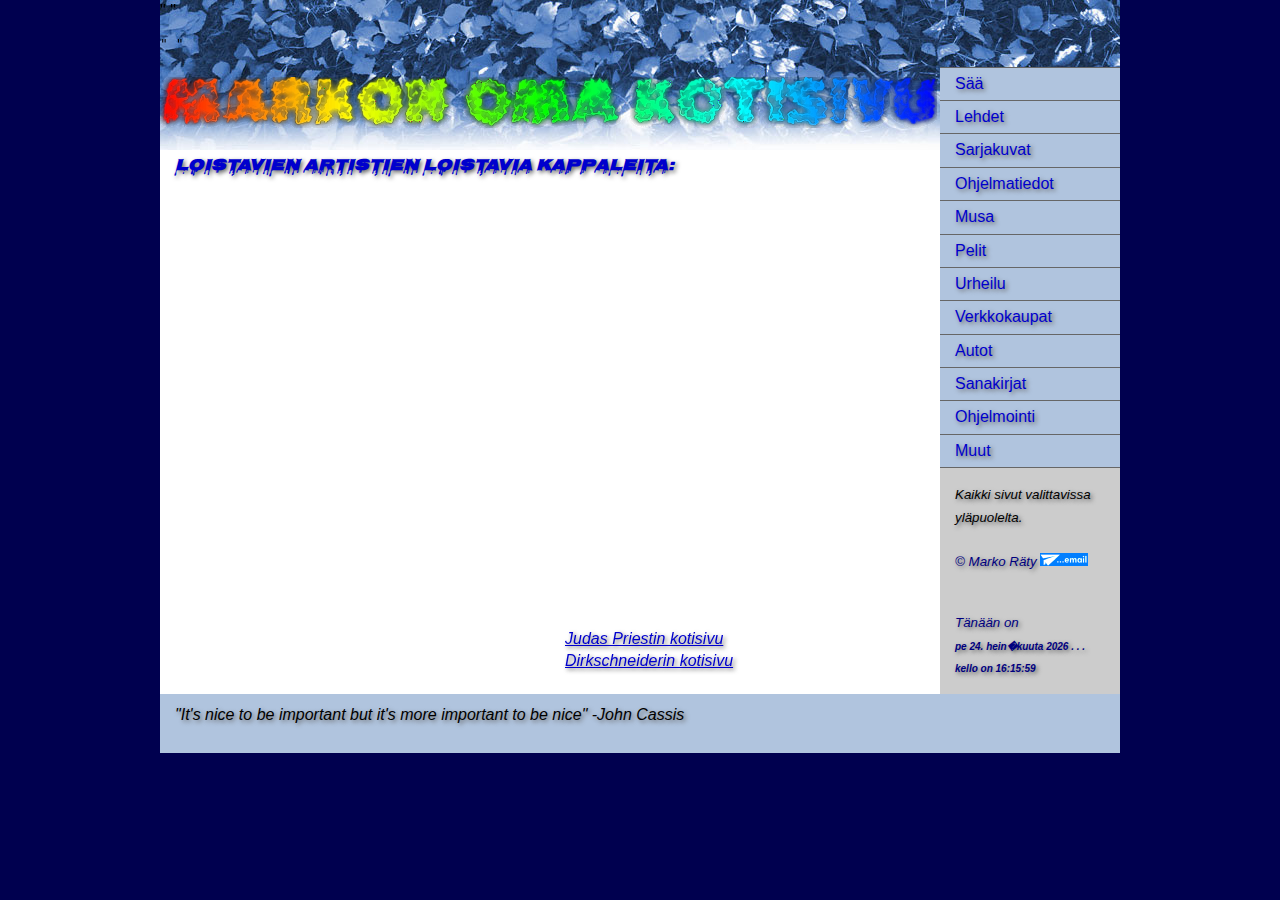
<file: index.htm>
<!DOCTYPE html>
<html lang="fi">
<head>
<link href='https://fonts.googleapis.com/css?family=Nosifer' rel='stylesheet'>
<meta charset="utf-8"/>
<title>Markon kotisivu</title>
<link href="tyylisivu.css" rel="stylesheet"/>
<!--script type="text/javascript" src="snowstorm.js"></script--> <!-- lumisade 1 -->
<!--script type="text/javascript" src="snow2.js"></script-->     <!-- lumisade 2 -->
<script type="text/javascript" src="nayta_aika.js"></script>
<script type="text/javascript" src="email.js"></script>
<!--[if lt IE 9]><script src="html5shiv.js"></script><![endif]-->
</head>

<body>
<div class="container">
  <div>" "</div> <pre>" "</pre>
    <!--header><a href="#"><img src="black_jaguar_leveä.jpg" alt="Logo" width="960" height="90" id="Insert_logo" 
                             style="background: #442491; display:block; background-color: #442491;"/></a> </header-->  <!-- oli #C6D580 -->
  <div class="sidebar1">
    <nav>
      <ul class="nav">
        <li><a href="saa.htm"           style="text-shadow: 2px 2px 4px #666;"><div class="trans">Sää</div></a></li>
        <li><a href="lehdet.htm"        style="text-shadow: 2px 2px 4px #666;"><div class="trans">Lehdet</div></a></li>
        <li><a href="sarjakuvat.htm"    style="text-shadow: 2px 2px 4px #666;"><div class="trans">Sarjakuvat</div></a></li>
        <li><a href="ohjelmatiedot.htm" style="text-shadow: 2px 2px 4px #666;"><div class="trans">Ohjelmatiedot</div></a></li>
        <li><a href="musa.htm"          style="text-shadow: 2px 2px 4px #666;"><div class="trans">Musa</div></a></li>
        <li><a href="pelit.htm"         style="text-shadow: 2px 2px 4px #666;"><div class="trans">Pelit</div></a></li>
        <li><a href="urheilu.htm"       style="text-shadow: 2px 2px 4px #666;"><div class="trans">Urheilu</div></a></li>
        <li><a href="verkkokaupat.htm"  style="text-shadow: 2px 2px 4px #666;"><div class="trans">Verkkokaupat</div></a></li>
        <li><a href="autot.htm"         style="text-shadow: 2px 2px 4px #666;"><div class="trans">Autot</div></a></li>
        <li><a href="sanakirjat.htm"    style="text-shadow: 2px 2px 4px #666;"><div class="trans">Sanakirjat</div></a></li>
        <li><a href="ohjelmointi.htm"   style="text-shadow: 2px 2px 4px #666;"><div class="trans">Ohjelmointi</div></a></li>
        <li><a href="muut.htm"          style="text-shadow: 2px 2px 4px #666;"><div class="trans">Muut</div></a></li>
      </ul>
    </nav>
    <aside>
      <div style="text-shadow: 2px 2px 4px #666;"> <p><i><small>Kaikki sivut valittavissa yläpuolelta.</small><br><br> 
	     <small style="color:Navy">&copy; Marko Räty<script language="JavaScript">email_me();</script></small></div>
	  <div style="text-shadow: 2px 2px 4px #666;color:Navy;"> <p><i><small><br>Tänään on</small><br>
	     <small style="color:Navy"><script language="JavaScript">displayTime();</script></small></i></p></div>
    </aside>
  <!-- end .sidebar1 --></div>

  <div class="content">
    <img src="markon_kotisivu_3.png" alt="Markon oma kotisivu, terevetuloa!"/>
    <div style="font-family:Nosifer;font-size:15x;text-shadow: 2px 2px 4px #666;"> <p style="color:MediumBlue"><br><b><i>Loistavien artistien loistavia kappaleita:</b></i></p> </div>

    <div class="col_1"><p>
        <iframe width="373" height="210" src="https://www.youtube.com/embed/2N4tXf3Ensw" frameborder="0" allowfullscreen></iframe>  
        <iframe width="373" height="210" src="https://www.youtube.com/embed/pBpv_pcUEIQ" frameborder="0" allowfullscreen></iframe>
        <iframe width="373" height="210" src="https://www.youtube.com/embed/jIzEEhZkthY" frameborder="0" allowfullscreen></iframe>
        <!-- <iframe width="373" height="210" src="https://www.youtube.com/embed/vwGA_bczTR0" frameborder="0" allowfullscreen></iframe> -->
		<iframe width="373" height="210" src="https://www.youtube.com/embed/Y5pdgyOzJtE" frameborder="0" allowfullscreen></iframe>
        <a href="http://www.judaspriest.com/home/default.asp" style="text-shadow: 2px 2px 4px #666;">Judas Priestin kotisivu</a><br>
	    <a href="http://www.udo-online.com/" style="text-shadow: 2px 2px 4px #666;">Dirkschneiderin kotisivu</a><br>   
    <!-- end .col_1 --></p></div>
     
   <!-- end .content --></div>
	
  <footer>
    <div style="text-shadow: 2px 2px 4px #666;"> <p><i>"It's nice to be important but it's more important to be nice"</i> -John Cassis</p></div>
  </footer>
  
<!-- end .container --></div>

  <!-- <div style="text-shadow: 2px 2px 4px;"> <h3><script language="JavaScript">makeRainbow("<< Hyviä linkkejä: >>");</script></h3> </div> -->
  <!-- <div style="text-shadow: 2px 2px 4px #666;font-size:26pt;font-family:Verdana;font-weight:bold;font-style:italic;text-align:center"> <p style="color:MediumBlue"><b><i><script language="JavaScript">starteffect();</script></b></i></p> </div> -->
	<!--
    <BODY onload='colorize();'>
    <div style="text-shadow: 2px 2px 4px;"><h2><script> for (var i=0; i<msg.length; i++) {document.write("<span id ='colorizer" + i + "'>" + msg.charAt(i) + "</span>");} </script></h2></div>
    -->

</body>
</html>
</file>
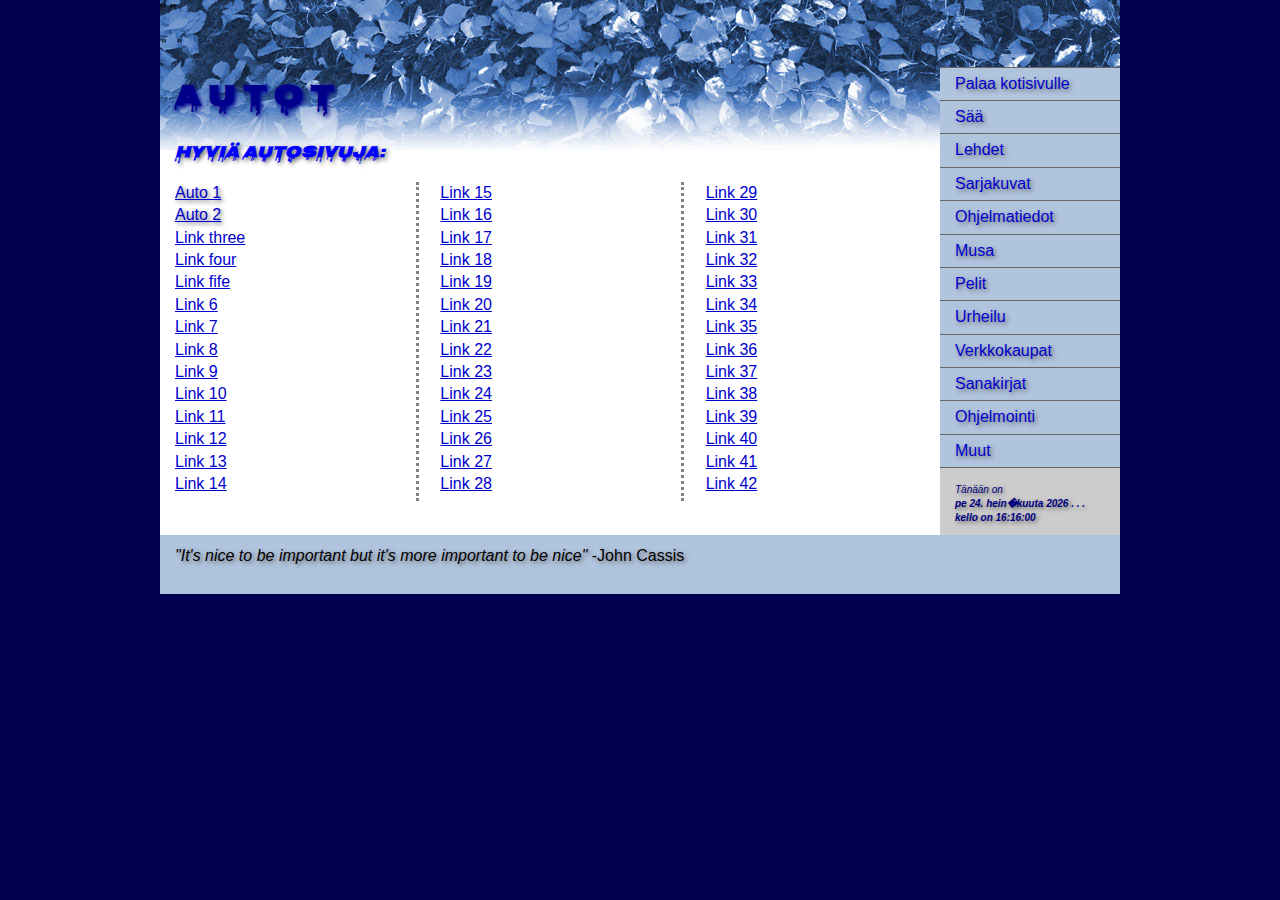
<file: autot.htm>
<!DOCTYPE html>
<html lang="fi">
<head>
<meta charset="utf-8"/>
<title>Markon autosivu</title>
<link href='https://fonts.googleapis.com/css?family=Nosifer' rel='stylesheet'>
<link href="tyylisivu.css" rel="stylesheet"/>
<!--script type="text/javascript" src="snowstorm.js"></script>
<script type="text/javascript" src="snow2.js"></script-->
<script type="text/javascript" src="email.js"></script>
<script type="text/javascript" src="nayta_aika.js"></script>
<!--[if lt IE 9]>
    <script src="html5shiv.js"></script>
<![endif]-->
</head>

<body>
<div class="container">
  <div>" "</div> <pre>" "</pre>
  <!--header><a href="#"><img src="black_jaguar.jpg" alt="Logo" width="108" height="90" id="Insert_logo" 
                             style="background: #442491; display:block; background-color: #442491;"/></a> </header-->  <!-- oli #C6D580 -->

  <div class="sidebar1">
    <nav>
      <ul class="nav">
        <li><a href="index.htm"         style="text-shadow: 2px 2px 4px #666;"><div class="trans">Palaa kotisivulle</div></a></li>
        <li><a href="saa.htm"           style="text-shadow: 2px 2px 4px #666;"><div class="trans">Sää</div></a></li>
        <li><a href="lehdet.htm"        style="text-shadow: 2px 2px 4px #666;"><div class="trans">Lehdet</div></a></li>
        <li><a href="sarjakuvat.htm"    style="text-shadow: 2px 2px 4px #666;"><div class="trans">Sarjakuvat</div></a></li>
        <li><a href="ohjelmatiedot.htm" style="text-shadow: 2px 2px 4px #666;"><div class="trans">Ohjelmatiedot</div></a></li>
        <li><a href="musa.htm"          style="text-shadow: 2px 2px 4px #666;"><div class="trans">Musa</div></a></li>
        <li><a href="pelit.htm"         style="text-shadow: 2px 2px 4px #666;"><div class="trans">Pelit</div></a></li>
        <li><a href="urheilu.htm"       style="text-shadow: 2px 2px 4px #666;"><div class="trans">Urheilu</div></a></li>
        <li><a href="verkkokaupat.htm"  style="text-shadow: 2px 2px 4px #666;"><div class="trans">Verkkokaupat</div></a></li>
        <li><a href="sanakirjat.htm"    style="text-shadow: 2px 2px 4px #666;"><div class="trans">Sanakirjat</div></a></li>
        <li><a href="ohjelmointi.htm"   style="text-shadow: 2px 2px 4px #666;"><div class="trans">Ohjelmointi</div></a></li>
        <li><a href="muut.htm"          style="text-shadow: 2px 2px 4px #666;"><div class="trans">Muut</div></a></li>
      </ul>
    </nav>
    <aside>  
	  <div style="text-shadow: 2px 2px 4px #666;color:Navy;"><i><p style="font-size:10px">Tänään on<br>
	  <script language="JavaScript">displayTime();</script></i></p></div>
    </aside>
    <!-- end .sidebar1 --></div>
	
  <div class="content">
    <div style="font-family:Nosifer;font-size:20px;text-shadow: 2px 2px 4px;"> <h2 style="color:DarkBlue">A U T O T</h2> </div>
    <div style="font-family:Nosifer;font-size:15x;text-shadow: 2px 2px 4px #666;"> <p style="color:Blue"><b><i>Hyviä autosivuja:</b></i></p> </div>

    <div class="col">
	  <p>
        <a href="http://www.judaspriest.com/home/default.asp" style="text-shadow: 2px 2px 4px #666;">Auto 1</a><br>
	    <a href="http://www.scootertechno.com/" style="text-shadow: 2px 2px 4px #666;">Auto 2</a><br>
	    <a href="#">Link three</a><br>
	    <a href="#">Link four</a><br>
	    <a href="#">Link fife</a><br>
	    <a href="#">Link 6</a><br>
	    <a href="#">Link 7</a><br>
	    <a href="#">Link 8</a><br>
	    <a href="#">Link 9</a><br>
	    <a href="#">Link 10</a><br>
	    <a href="#">Link 11</a><br>
	    <a href="#">Link 12</a><br>
	    <a href="#">Link 13</a><br>
	    <a href="#">Link 14</a><br>
	    <a href="#">Link 15</a><br>
	    <a href="#">Link 16</a><br>
	    <a href="#">Link 17</a><br>
	    <a href="#">Link 18</a><br>
	    <a href="#">Link 19</a><br>
	    <a href="#">Link 20</a><br>
	    <a href="#">Link 21</a><br>
	    <a href="#">Link 22</a><br>
	    <a href="#">Link 23</a><br>
	    <a href="#">Link 24</a><br>
	    <a href="#">Link 25</a><br>
	    <a href="#">Link 26</a><br>
	    <a href="#">Link 27</a><br>
	    <a href="#">Link 28</a><br>
	    <a href="#">Link 29</a><br>
	    <a href="#">Link 30</a><br>
	    <a href="#">Link 31</a><br>
	    <a href="#">Link 32</a><br>
	    <a href="#">Link 33</a><br>
	    <a href="#">Link 34</a><br>
	    <a href="#">Link 35</a><br>
	    <a href="#">Link 36</a><br>
	    <a href="#">Link 37</a><br>
	    <a href="#">Link 38</a><br>
	    <a href="#">Link 39</a><br>
	    <a href="#">Link 40</a><br>
	    <a href="#">Link 41</a><br>
	    <a href="#">Link 42</a><br>
	  </p>
    <!-- end .col --></div>
     
    <!-- end .content --></div>
	
  <footer>
    <div style="text-shadow: 2px 2px 4px #666;"> <p><i>"It's nice to be important but it's more important to be nice"</i> -John Cassis</p></div>
  </footer>
  
<!-- end .container --></div>

</body>
</html>
</file>
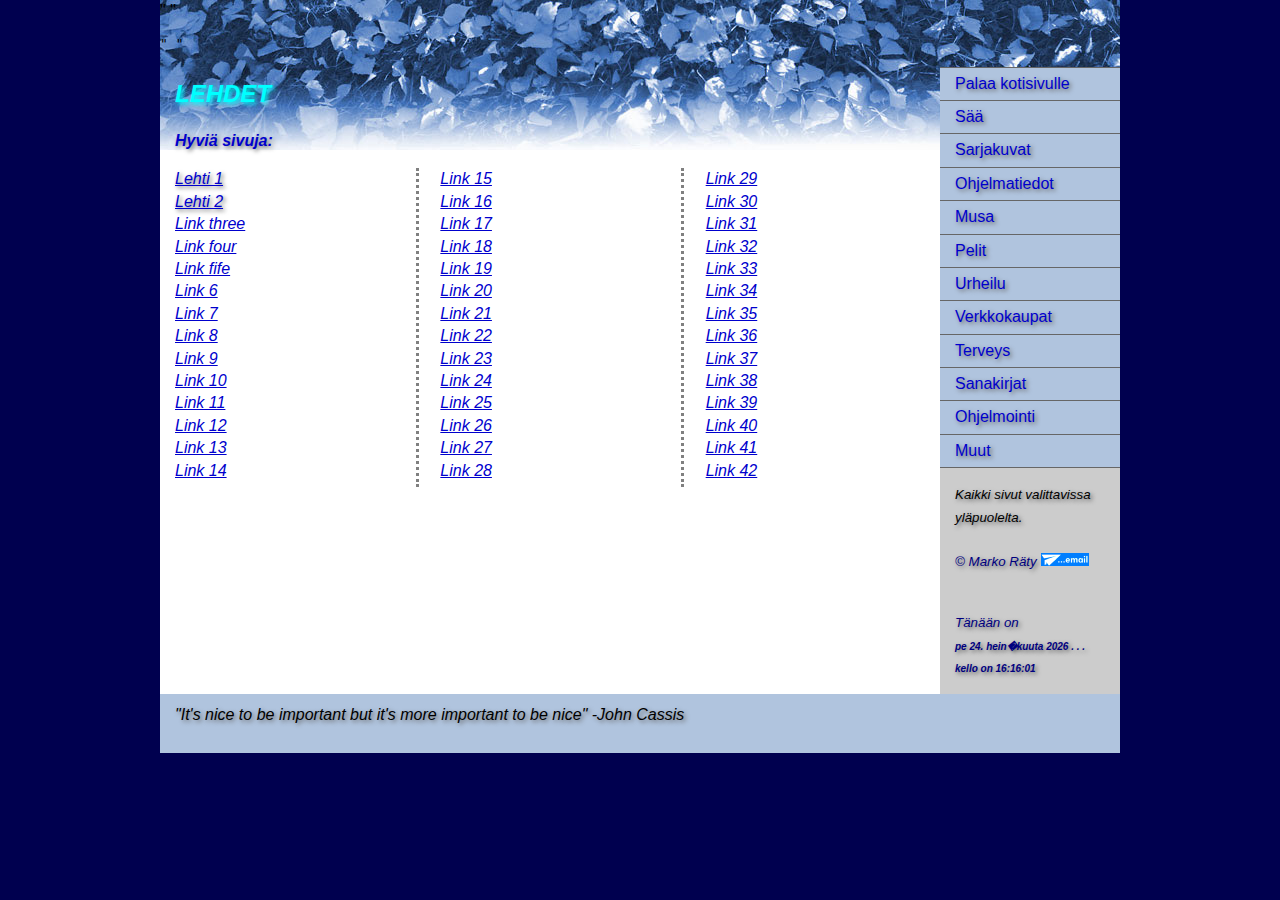
<file: lehdet.htm>
<!DOCTYPE html>
<html lang="fi">
<head>
<meta charset="utf-8"/>
<title>Markon lehtisivu</title>
<link href="tyylisivu.css" rel="stylesheet"/>
<!--script type="text/javascript" src="snowstorm.js"></script>
<script type="text/javascript" src="snow2.js"></script-->
<script type="text/javascript" src="email.js"></script>
<script type="text/javascript" src="nayta_aika.js"></script>
<!--[if lt IE 9]>
    <script src="html5shiv.js"></script>
<![endif]-->
</head>

<body>
<div class="container">
  <div>" "</div> <pre>" "</pre>
  <!--header><a href="#"><img src="black_jaguar.jpg" alt="Logo" width="108" height="90" id="Insert_logo" 
                             style="background: #442491; display:block; background-color: #442491;"/></a> </header-->  <!-- oli #C6D580 -->

  <div class="sidebar1">
    <nav>
      <ul class="nav">
        <li><a href="index.htm"         style="text-shadow: 2px 2px 4px #666;"><div class="trans">Palaa kotisivulle</div></a></li>
        <li><a href="saa.htm"           style="text-shadow: 2px 2px 4px #666;"><div class="trans">Sää</div></a></li>
        <li><a href="sarjakuvat.htm"    style="text-shadow: 2px 2px 4px #666;"><div class="trans">Sarjakuvat</div></a></li>
        <li><a href="ohjelmatiedot.htm" style="text-shadow: 2px 2px 4px #666;"><div class="trans">Ohjelmatiedot</div></a></li>
        <li><a href="musa.htm"          style="text-shadow: 2px 2px 4px #666;"><div class="trans">Musa</div></a></li>
        <li><a href="pelit.htm"         style="text-shadow: 2px 2px 4px #666;"><div class="trans">Pelit</div></a></li>
        <li><a href="urheilu.htm"       style="text-shadow: 2px 2px 4px #666;"><div class="trans">Urheilu</div></a></li>
        <li><a href="verkkokaupat.htm"  style="text-shadow: 2px 2px 4px #666;"><div class="trans">Verkkokaupat</div></a></li>
        <li><a href="terveys.htm"       style="text-shadow: 2px 2px 4px #666;"><div class="trans">Terveys</div></a></li>
        <li><a href="sanakirjat.htm"    style="text-shadow: 2px 2px 4px #666;"><div class="trans">Sanakirjat</div></a></li>
        <li><a href="ohjelmointi.htm"   style="text-shadow: 2px 2px 4px #666;"><div class="trans">Ohjelmointi</div></a></li>
        <li><a href="muut.htm"          style="text-shadow: 2px 2px 4px #666;"><div class="trans">Muut</div></a></li>
      </ul>
    </nav>
    <aside>
      <div style="text-shadow: 2px 2px 4px #666;"> <p><i><small>Kaikki sivut valittavissa yläpuolelta.</small><br><br> 
	  <small style="color:Navy">&copy; Marko Räty</small> <script language="JavaScript">email_me();</script><br><br>
	  <div style="color:Navy;"> <p><i><small>Tänään on</small><br>
	  <small style="color:Navy"><script language="JavaScript">displayTime();</script></small></i></p></div>
    </aside>
    <!-- end .sidebar1 --></div>
	
  <div class="content">
    <div style="text-shadow: 2px 2px 4px;"> <h2 style="color:Cyan">LEHDET</h2> </div>
    <div style="text-shadow: 2px 2px 4px #666;"> <p style="color:MediumBlue"><b><i>Hyviä sivuja:</b></i></p> </div>

    <div class="col">
	  <p>
        <a href="http://www.judaspriest.com/home/default.asp" style="text-shadow: 2px 2px 4px #666;">Lehti 1</a><br>
	    <a href="http://www.scootertechno.com/" style="text-shadow: 2px 2px 4px #666;">Lehti 2</a><br>
	    <a href="#">Link three</a><br>
	    <a href="#">Link four</a><br>
	    <a href="#">Link fife</a><br>
	    <a href="#">Link 6</a><br>
	    <a href="#">Link 7</a><br>
	    <a href="#">Link 8</a><br>
	    <a href="#">Link 9</a><br>
	    <a href="#">Link 10</a><br>
	    <a href="#">Link 11</a><br>
	    <a href="#">Link 12</a><br>
	    <a href="#">Link 13</a><br>
	    <a href="#">Link 14</a><br>
	    <a href="#">Link 15</a><br>
	    <a href="#">Link 16</a><br>
	    <a href="#">Link 17</a><br>
	    <a href="#">Link 18</a><br>
	    <a href="#">Link 19</a><br>
	    <a href="#">Link 20</a><br>
	    <a href="#">Link 21</a><br>
	    <a href="#">Link 22</a><br>
	    <a href="#">Link 23</a><br>
	    <a href="#">Link 24</a><br>
	    <a href="#">Link 25</a><br>
	    <a href="#">Link 26</a><br>
	    <a href="#">Link 27</a><br>
	    <a href="#">Link 28</a><br>
	    <a href="#">Link 29</a><br>
	    <a href="#">Link 30</a><br>
	    <a href="#">Link 31</a><br>
	    <a href="#">Link 32</a><br>
	    <a href="#">Link 33</a><br>
	    <a href="#">Link 34</a><br>
	    <a href="#">Link 35</a><br>
	    <a href="#">Link 36</a><br>
	    <a href="#">Link 37</a><br>
	    <a href="#">Link 38</a><br>
	    <a href="#">Link 39</a><br>
	    <a href="#">Link 40</a><br>
	    <a href="#">Link 41</a><br>
	    <a href="#">Link 42</a><br>
	  </p>
    <!-- end .col --></div>
     
    <!-- end .content --></div>
	
  <footer>
    <div style="text-shadow: 2px 2px 4px #666;"> <p><i>"It's nice to be important but it's more important to be nice"</i> -John Cassis</p></div>
  </footer>
  
<!-- end .container --></div>

</body>
</html>
</file>
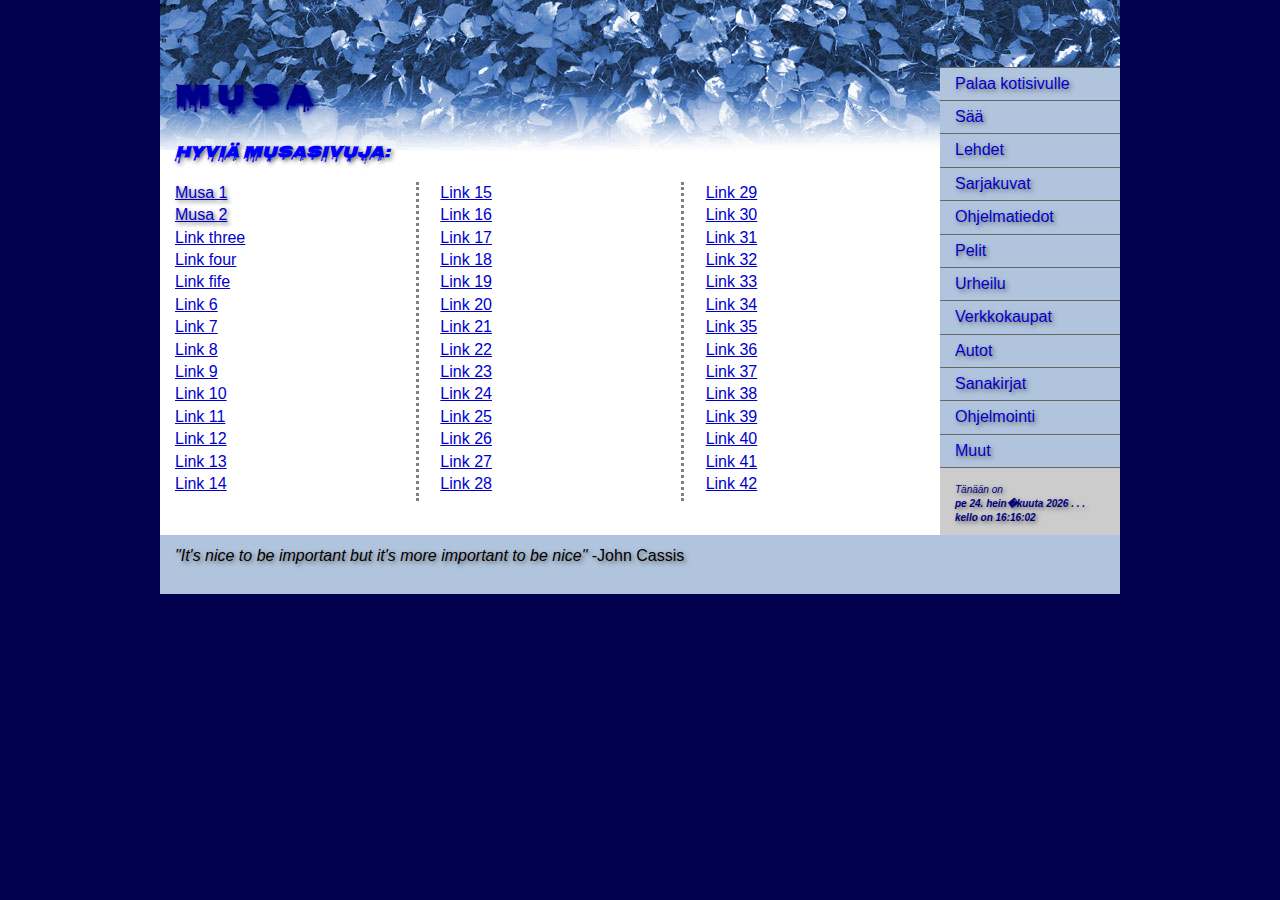
<file: musa.htm>
<!DOCTYPE html>
<html lang="fi">
<head>
<meta charset="utf-8"/>
<title>Markon musasivu</title>
<link href='https://fonts.googleapis.com/css?family=Nosifer' rel='stylesheet'>
<link href="tyylisivu.css" rel="stylesheet"/>
<!--script type="text/javascript" src="snowstorm.js"></script>
<script type="text/javascript" src="snow2.js"></script-->
<script type="text/javascript" src="email.js"></script>
<script type="text/javascript" src="nayta_aika.js"></script>
<!--[if lt IE 9]>
    <script src="html5shiv.js"></script>
<![endif]-->
</head>

<body>
<div class="container">
  <div>" "</div> <pre>" "</pre>
  <!--header><a href="#"><img src="black_jaguar.jpg" alt="Logo" width="108" height="90" id="Insert_logo" 
                             style="background: #442491; display:block; background-color: #442491;"/></a> </header-->  <!-- oli #C6D580 -->

  <div class="sidebar1">
    <nav>
      <ul class="nav">
        <li><a href="index.htm"         style="text-shadow: 2px 2px 4px #666;"><div class="trans">Palaa kotisivulle</div></a></li>
        <li><a href="saa.htm"           style="text-shadow: 2px 2px 4px #666;"><div class="trans">Sää</div></a></li>
        <li><a href="lehdet.htm"        style="text-shadow: 2px 2px 4px #666;"><div class="trans">Lehdet</div></a></li>
        <li><a href="sarjakuvat.htm"    style="text-shadow: 2px 2px 4px #666;"><div class="trans">Sarjakuvat</div></a></li>
        <li><a href="ohjelmatiedot.htm" style="text-shadow: 2px 2px 4px #666;"><div class="trans">Ohjelmatiedot</div></a></li>
        <li><a href="pelit.htm"         style="text-shadow: 2px 2px 4px #666;"><div class="trans">Pelit</div></a></li>
        <li><a href="urheilu.htm"       style="text-shadow: 2px 2px 4px #666;"><div class="trans">Urheilu</div></a></li>
        <li><a href="verkkokaupat.htm"  style="text-shadow: 2px 2px 4px #666;"><div class="trans">Verkkokaupat</div></a></li>
        <li><a href="autot.htm"         style="text-shadow: 2px 2px 4px #666;"><div class="trans">Autot</div></a></li>
        <li><a href="sanakirjat.htm"    style="text-shadow: 2px 2px 4px #666;"><div class="trans">Sanakirjat</div></a></li>
        <li><a href="ohjelmointi.htm"   style="text-shadow: 2px 2px 4px #666;"><div class="trans">Ohjelmointi</div></a></li>
        <li><a href="muut.htm"          style="text-shadow: 2px 2px 4px #666;"><div class="trans">Muut</div></a></li>
      </ul>
    </nav>
    <aside>
	  <div style="text-shadow: 2px 2px 4px #666;color:Navy;"><i><p style="font-size:10px">Tänään on<br>
	  <script language="JavaScript">displayTime();</script></i></p></div>
    </aside>
    <!-- end .sidebar1 --></div>
	
  <div class="content">
    <div style="font-family:Nosifer;font-size:20px;text-shadow: 2px 2px 4px;"> <h2 style="color:DarkBlue">M U S A</h2> </div>
    <div style="font-family:Nosifer;font-size:15x;text-shadow: 2px 2px 4px #666;"> <p style="color:Blue"><b><i>Hyviä musasivuja:</b></i></p> </div>

    <div class="col">
	  <p>
        <a href="http://www.judaspriest.com/home/default.asp" style="text-shadow: 2px 2px 4px #666;">Musa 1</a><br>
	    <a href="http://www.scootertechno.com/" style="text-shadow: 2px 2px 4px #666;">Musa 2</a><br>
	    <a href="#">Link three</a><br>
	    <a href="#">Link four</a><br>
	    <a href="#">Link fife</a><br>
	    <a href="#">Link 6</a><br>
	    <a href="#">Link 7</a><br>
	    <a href="#">Link 8</a><br>
	    <a href="#">Link 9</a><br>
	    <a href="#">Link 10</a><br>
	    <a href="#">Link 11</a><br>
	    <a href="#">Link 12</a><br>
	    <a href="#">Link 13</a><br>
	    <a href="#">Link 14</a><br>
	    <a href="#">Link 15</a><br>
	    <a href="#">Link 16</a><br>
	    <a href="#">Link 17</a><br>
	    <a href="#">Link 18</a><br>
	    <a href="#">Link 19</a><br>
	    <a href="#">Link 20</a><br>
	    <a href="#">Link 21</a><br>
	    <a href="#">Link 22</a><br>
	    <a href="#">Link 23</a><br>
	    <a href="#">Link 24</a><br>
	    <a href="#">Link 25</a><br>
	    <a href="#">Link 26</a><br>
	    <a href="#">Link 27</a><br>
	    <a href="#">Link 28</a><br>
	    <a href="#">Link 29</a><br>
	    <a href="#">Link 30</a><br>
	    <a href="#">Link 31</a><br>
	    <a href="#">Link 32</a><br>
	    <a href="#">Link 33</a><br>
	    <a href="#">Link 34</a><br>
	    <a href="#">Link 35</a><br>
	    <a href="#">Link 36</a><br>
	    <a href="#">Link 37</a><br>
	    <a href="#">Link 38</a><br>
	    <a href="#">Link 39</a><br>
	    <a href="#">Link 40</a><br>
	    <a href="#">Link 41</a><br>
	    <a href="#">Link 42</a><br>
	  </p>
    <!-- end .col --></div>
     
    <!-- end .content --></div>
	
  <footer>
    <div style="text-shadow: 2px 2px 4px #666;"> <p><i>"It's nice to be important but it's more important to be nice"</i> -John Cassis</p></div>
  </footer>
  
<!-- end .container --></div>

</body>
</html>
</file>
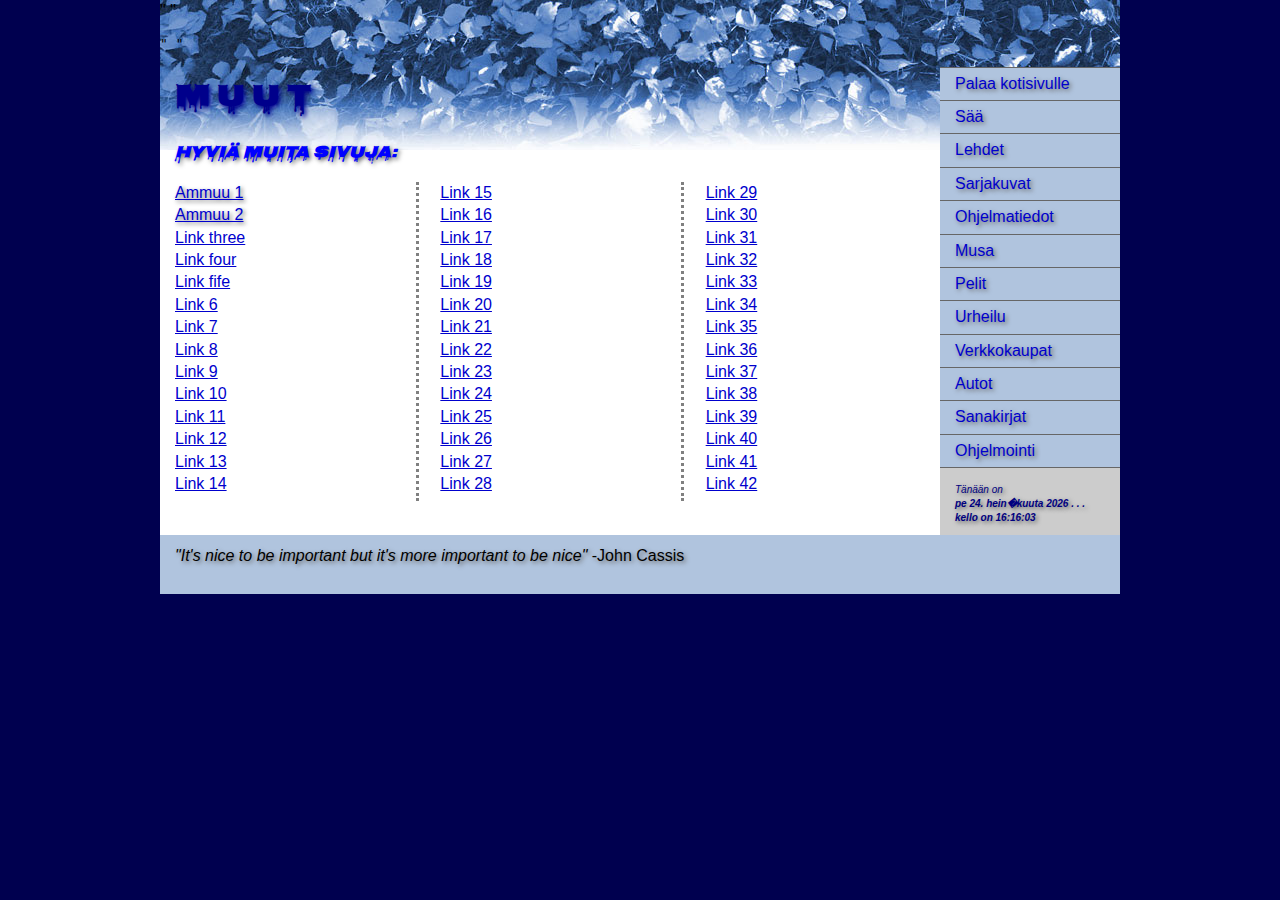
<file: muut.htm>
<!DOCTYPE html>
<html lang="fi">
<head>
<meta charset="utf-8"/>
<title>Markon muusivu</title>
<link href='https://fonts.googleapis.com/css?family=Nosifer' rel='stylesheet'>
<link href="tyylisivu.css" rel="stylesheet"/>
<!--script type="text/javascript" src="snowstorm.js"></script>
<script type="text/javascript" src="snow2.js"></script-->
<script type="text/javascript" src="email.js"></script>
<script type="text/javascript" src="nayta_aika.js"></script>
<!--[if lt IE 9]>
    <script src="html5shiv.js"></script>
<![endif]-->
</head>

<body>
<div class="container">
  <div>" "</div> <pre>" "</pre>
  <!--header><a href="#"><img src="black_jaguar.jpg" alt="Logo" width="108" height="90" id="Insert_logo" 
                             style="background: #442491; display:block; background-color: #442491;"/></a> </header-->  <!-- oli #C6D580 -->

  <div class="sidebar1">
    <nav>
      <ul class="nav">
        <li><a href="index.htm"         style="text-shadow: 2px 2px 4px #666;"><div class="trans">Palaa kotisivulle</div></a></li>
        <li><a href="saa.htm"           style="text-shadow: 2px 2px 4px #666;"><div class="trans">Sää</div></a></li>
        <li><a href="lehdet.htm"        style="text-shadow: 2px 2px 4px #666;"><div class="trans">Lehdet</div></a></li>
        <li><a href="sarjakuvat.htm"    style="text-shadow: 2px 2px 4px #666;"><div class="trans">Sarjakuvat</div></a></li>
        <li><a href="ohjelmatiedot.htm" style="text-shadow: 2px 2px 4px #666;"><div class="trans">Ohjelmatiedot</div></a></li>
        <li><a href="musa.htm"          style="text-shadow: 2px 2px 4px #666;"><div class="trans">Musa</div></a></li>
        <li><a href="pelit.htm"         style="text-shadow: 2px 2px 4px #666;"><div class="trans">Pelit</div></a></li>
        <li><a href="urheilu.htm"       style="text-shadow: 2px 2px 4px #666;"><div class="trans">Urheilu</div></a></li>
        <li><a href="verkkokaupat.htm"  style="text-shadow: 2px 2px 4px #666;"><div class="trans">Verkkokaupat</div></a></li>
        <li><a href="autot.htm"         style="text-shadow: 2px 2px 4px #666;"><div class="trans">Autot</div></a></li>
        <li><a href="sanakirjat.htm"    style="text-shadow: 2px 2px 4px #666;"><div class="trans">Sanakirjat</div></a></li>
        <li><a href="ohjelmointi.htm"   style="text-shadow: 2px 2px 4px #666;"><div class="trans">Ohjelmointi</div></a></li>
      </ul>
    </nav>
    <aside>
	  <div style="text-shadow: 2px 2px 4px #666;color:Navy;"><i><p style="font-size:10px">Tänään on<br>
	  <script language="JavaScript">displayTime();</script></i></p></div>
    </aside>
    <!-- end .sidebar1 --></div>
	
  <div class="content">
    <div style="font-family:Nosifer;font-size:20px;text-shadow: 2px 2px 4px;"> <h2 style="color:DarkBlue">M U U T</h2> </div>
    <div style="font-family:Nosifer;font-size:15x;text-shadow: 2px 2px 4px #666;"> <p style="color:Blue"><b><i>Hyviä muita sivuja:</b></i></p> </div>

    <div class="col">
	  <p>
        <a href="http://www.judaspriest.com/home/default.asp" style="text-shadow: 2px 2px 4px #666;">Ammuu 1</a><br>
	    <a href="http://www.scootertechno.com/" style="text-shadow: 2px 2px 4px #666;">Ammuu 2</a><br>
	    <a href="#">Link three</a><br>
	    <a href="#">Link four</a><br>
	    <a href="#">Link fife</a><br>
	    <a href="#">Link 6</a><br>
	    <a href="#">Link 7</a><br>
	    <a href="#">Link 8</a><br>
	    <a href="#">Link 9</a><br>
	    <a href="#">Link 10</a><br>
	    <a href="#">Link 11</a><br>
	    <a href="#">Link 12</a><br>
	    <a href="#">Link 13</a><br>
	    <a href="#">Link 14</a><br>
	    <a href="#">Link 15</a><br>
	    <a href="#">Link 16</a><br>
	    <a href="#">Link 17</a><br>
	    <a href="#">Link 18</a><br>
	    <a href="#">Link 19</a><br>
	    <a href="#">Link 20</a><br>
	    <a href="#">Link 21</a><br>
	    <a href="#">Link 22</a><br>
	    <a href="#">Link 23</a><br>
	    <a href="#">Link 24</a><br>
	    <a href="#">Link 25</a><br>
	    <a href="#">Link 26</a><br>
	    <a href="#">Link 27</a><br>
	    <a href="#">Link 28</a><br>
	    <a href="#">Link 29</a><br>
	    <a href="#">Link 30</a><br>
	    <a href="#">Link 31</a><br>
	    <a href="#">Link 32</a><br>
	    <a href="#">Link 33</a><br>
	    <a href="#">Link 34</a><br>
	    <a href="#">Link 35</a><br>
	    <a href="#">Link 36</a><br>
	    <a href="#">Link 37</a><br>
	    <a href="#">Link 38</a><br>
	    <a href="#">Link 39</a><br>
	    <a href="#">Link 40</a><br>
	    <a href="#">Link 41</a><br>
	    <a href="#">Link 42</a><br>
	  </p>
    <!-- end .col --></div>
     
    <!-- end .content --></div>
	
  <footer>
    <div style="text-shadow: 2px 2px 4px #666;"> <p><i>"It's nice to be important but it's more important to be nice"</i> -John Cassis</p></div>
  </footer>
  
<!-- end .container --></div>

</body>
</html>
</file>
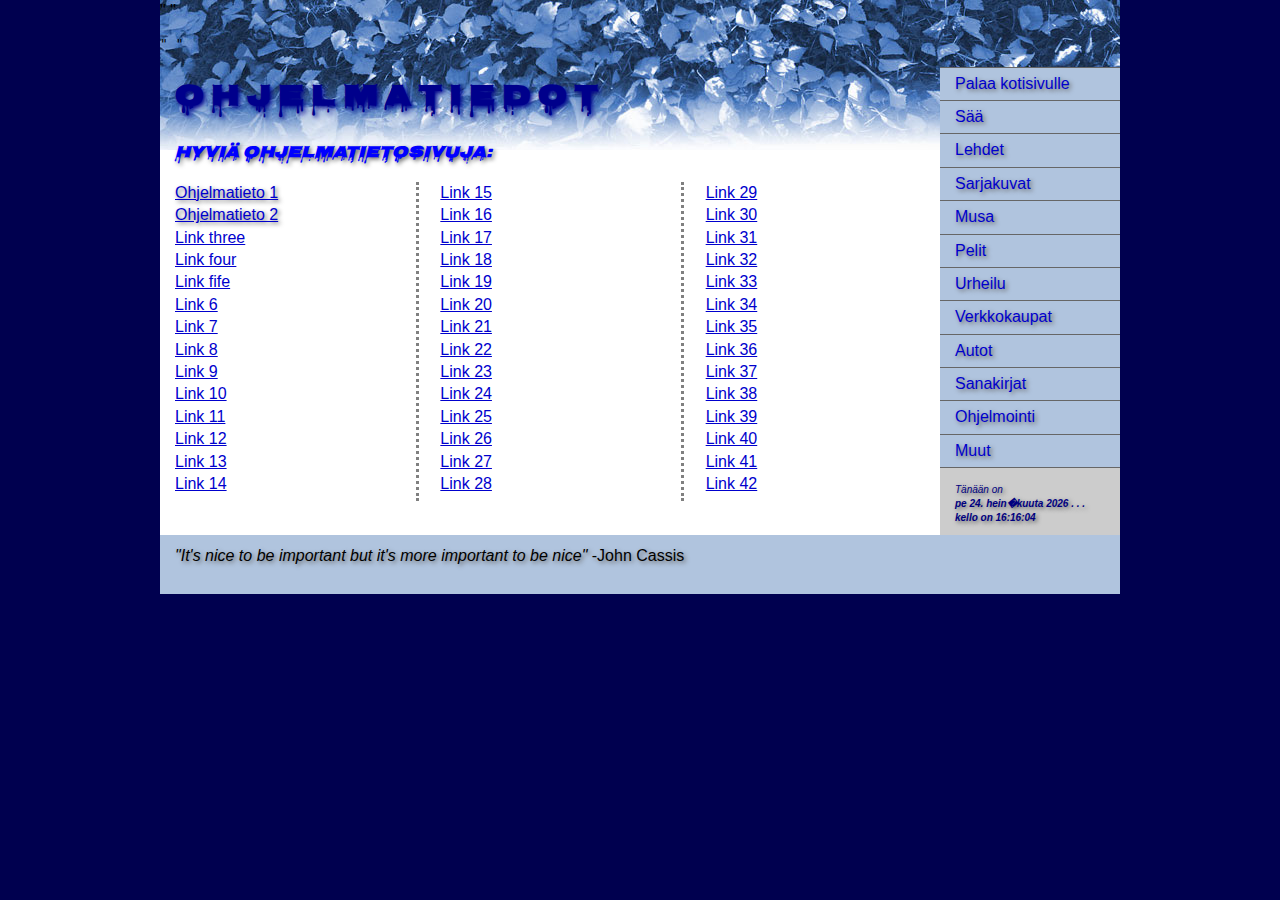
<file: ohjelmatiedot.htm>
<!DOCTYPE html>
<html lang="fi">
<head>
<meta charset="utf-8"/>
<title>Markon ohjelmatietosivu</title>
<link href='https://fonts.googleapis.com/css?family=Nosifer' rel='stylesheet'>
<link href="tyylisivu.css" rel="stylesheet"/>
<!--script type="text/javascript" src="snowstorm.js"></script>
<script type="text/javascript" src="snow2.js"></script-->
<script type="text/javascript" src="email.js"></script>
<script type="text/javascript" src="nayta_aika.js"></script>
<!--[if lt IE 9]>
    <script src="html5shiv.js"></script>
<![endif]-->
</head>

<body>
<div class="container">
  <div>" "</div> <pre>" "</pre>
  <!--header><a href="#"><img src="black_jaguar.jpg" alt="Logo" width="108" height="90" id="Insert_logo" 
                             style="background: #442491; display:block; background-color: #442491;"/></a> </header-->  <!-- oli #C6D580 -->

  <div class="sidebar1">
    <nav>
      <ul class="nav">
        <li><a href="index.htm"        style="text-shadow: 2px 2px 4px #666;"><div class="trans">Palaa kotisivulle</div></a></li>
        <li><a href="saa.htm"          style="text-shadow: 2px 2px 4px #666;"><div class="trans">Sää</div></a></li>
        <li><a href="lehdet.htm"       style="text-shadow: 2px 2px 4px #666;"><div class="trans">Lehdet</div></a></li>
        <li><a href="sarjakuvat.htm"   style="text-shadow: 2px 2px 4px #666;"><div class="trans">Sarjakuvat</div></a></li>
        <li><a href="musa.htm"         style="text-shadow: 2px 2px 4px #666;"><div class="trans">Musa</div></a></li>
        <li><a href="pelit.htm"        style="text-shadow: 2px 2px 4px #666;"><div class="trans">Pelit</div></a></li>
        <li><a href="urheilu.htm"      style="text-shadow: 2px 2px 4px #666;"><div class="trans">Urheilu</div></a></li>
        <li><a href="verkkokaupat.htm" style="text-shadow: 2px 2px 4px #666;"><div class="trans">Verkkokaupat</div></a></li>
        <li><a href="autot.htm"        style="text-shadow: 2px 2px 4px #666;"><div class="trans">Autot</div></a></li>
        <li><a href="sanakirjat.htm"   style="text-shadow: 2px 2px 4px #666;"><div class="trans">Sanakirjat</div></a></li>
        <li><a href="ohjelmointi.htm"  style="text-shadow: 2px 2px 4px #666;"><div class="trans">Ohjelmointi</div></a></li>
        <li><a href="muut.htm"         style="text-shadow: 2px 2px 4px #666;"><div class="trans">Muut</div></a></li>
      </ul>
    </nav>
    <aside>
	  <div style="text-shadow: 2px 2px 4px #666;color:Navy;"><i><p style="font-size:10px">Tänään on<br>
	  <script language="JavaScript">displayTime();</script></i></p></div>
    </aside>
    <!-- end .sidebar1 --></div>
	
  <div class="content">
      <div style="font-family:Nosifer;font-size:20px;text-shadow: 2px 2px 4px;"> <h2 style="color:DarkBlue">O H J E L M A T I E D O T</h2> </div>
    <div style="font-family:Nosifer;font-size:15x;text-shadow: 2px 2px 4px #666;"> <p style="color:Blue"><b><i>Hyviä ohjelmatietosivuja:</b></i></p> </div>

    <div class="col">
	  <p>
        <a href="http://www.judaspriest.com/home/default.asp" style="text-shadow: 2px 2px 4px #666;">Ohjelmatieto 1</a><br>
	    <a href="http://www.scootertechno.com/" style="text-shadow: 2px 2px 4px #666;">Ohjelmatieto 2</a><br>
	    <a href="#">Link three</a><br>
	    <a href="#">Link four</a><br>
	    <a href="#">Link fife</a><br>
	    <a href="#">Link 6</a><br>
	    <a href="#">Link 7</a><br>
	    <a href="#">Link 8</a><br>
	    <a href="#">Link 9</a><br>
	    <a href="#">Link 10</a><br>
	    <a href="#">Link 11</a><br>
	    <a href="#">Link 12</a><br>
	    <a href="#">Link 13</a><br>
	    <a href="#">Link 14</a><br>
	    <a href="#">Link 15</a><br>
	    <a href="#">Link 16</a><br>
	    <a href="#">Link 17</a><br>
	    <a href="#">Link 18</a><br>
	    <a href="#">Link 19</a><br>
	    <a href="#">Link 20</a><br>
	    <a href="#">Link 21</a><br>
	    <a href="#">Link 22</a><br>
	    <a href="#">Link 23</a><br>
	    <a href="#">Link 24</a><br>
	    <a href="#">Link 25</a><br>
	    <a href="#">Link 26</a><br>
	    <a href="#">Link 27</a><br>
	    <a href="#">Link 28</a><br>
	    <a href="#">Link 29</a><br>
	    <a href="#">Link 30</a><br>
	    <a href="#">Link 31</a><br>
	    <a href="#">Link 32</a><br>
	    <a href="#">Link 33</a><br>
	    <a href="#">Link 34</a><br>
	    <a href="#">Link 35</a><br>
	    <a href="#">Link 36</a><br>
	    <a href="#">Link 37</a><br>
	    <a href="#">Link 38</a><br>
	    <a href="#">Link 39</a><br>
	    <a href="#">Link 40</a><br>
	    <a href="#">Link 41</a><br>
	    <a href="#">Link 42</a><br>
	  </p>
    <!-- end .col --></div>
     
    <!-- end .content --></div>
	
  <footer>
    <div style="text-shadow: 2px 2px 4px #666;"> <p><i>"It's nice to be important but it's more important to be nice"</i> -John Cassis</p></div>
  </footer>
  
<!-- end .container --></div>

</body>
</html>
</file>
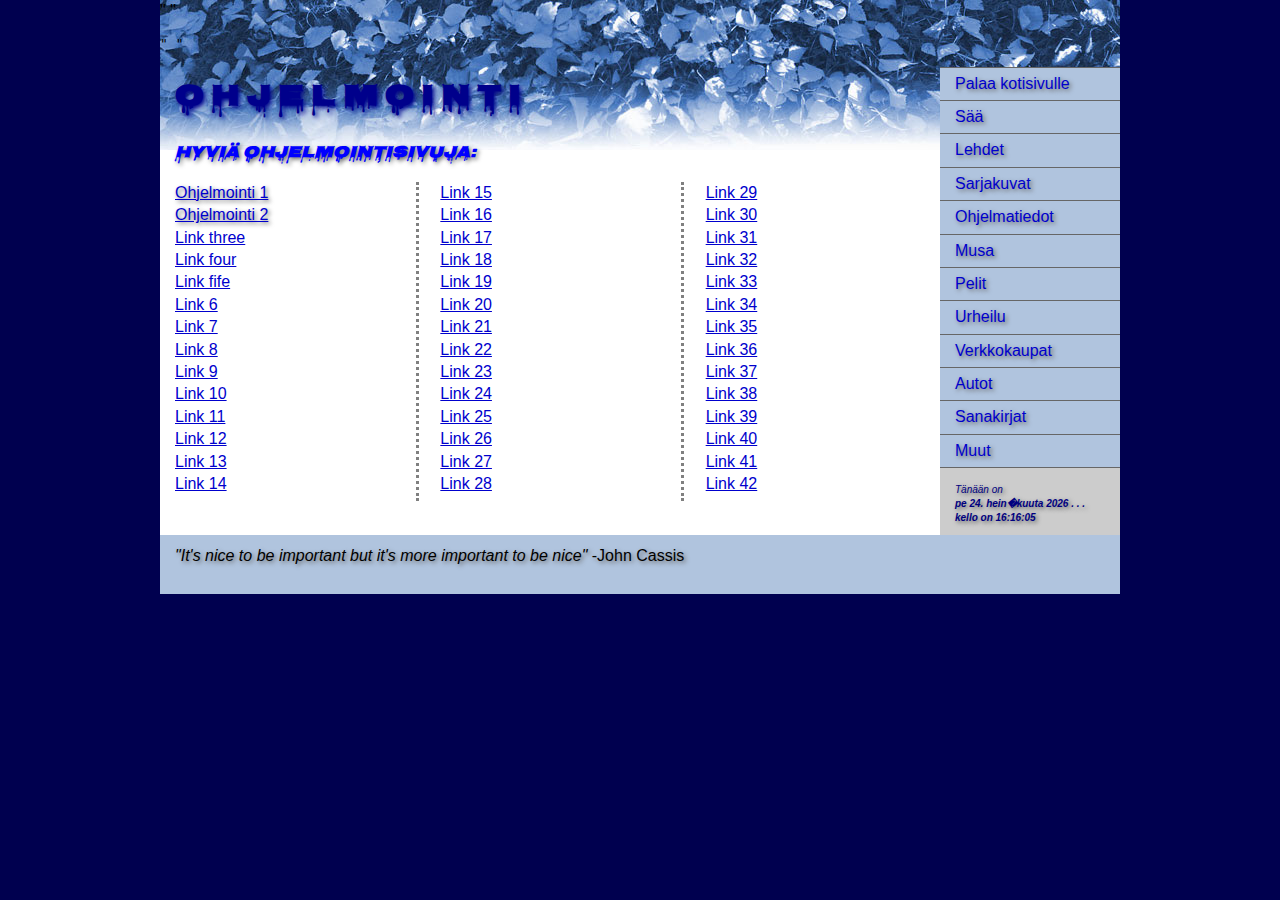
<file: ohjelmointi.htm>
<!DOCTYPE html>
<html lang="fi">
<head>
<meta charset="utf-8"/>
<title>Markon ohjelmointisivu</title>
<link href='https://fonts.googleapis.com/css?family=Nosifer' rel='stylesheet'>
<link href="tyylisivu.css" rel="stylesheet"/>
<!--script type="text/javascript" src="snowstorm.js"></script>
<script type="text/javascript" src="snow2.js"></script-->
<script type="text/javascript" src="email.js"></script>
<script type="text/javascript" src="nayta_aika.js"></script>
<!--[if lt IE 9]>
    <script src="html5shiv.js"></script>
<![endif]-->
</head>

<body>
<div class="container">
  <div>" "</div> <pre>" "</pre>
  <!--header><a href="#"><img src="black_jaguar.jpg" alt="Logo" width="108" height="90" id="Insert_logo" 
                             style="background: #442491; display:block; background-color: #442491;"/></a> </header-->  <!-- oli #C6D580 -->

  <div class="sidebar1">
    <nav>
      <ul class="nav">
        <li><a href="index.htm"         style="text-shadow: 2px 2px 4px #666;"><div class="trans">Palaa kotisivulle</div></a></li>
        <li><a href="saa.htm"           style="text-shadow: 2px 2px 4px #666;"><div class="trans">Sää</div></a></li>
        <li><a href="lehdet.htm"        style="text-shadow: 2px 2px 4px #666;"><div class="trans">Lehdet</div></a></li>
        <li><a href="sarjakuvat.htm"    style="text-shadow: 2px 2px 4px #666;"><div class="trans">Sarjakuvat</div></a></li>
        <li><a href="ohjelmatiedot.htm" style="text-shadow: 2px 2px 4px #666;"><div class="trans">Ohjelmatiedot</div></a></li>
        <li><a href="musa.htm"          style="text-shadow: 2px 2px 4px #666;"><div class="trans">Musa</div></a></li>
        <li><a href="pelit.htm"         style="text-shadow: 2px 2px 4px #666;"><div class="trans">Pelit</div></a></li>
        <li><a href="urheilu.htm"       style="text-shadow: 2px 2px 4px #666;"><div class="trans">Urheilu</div></a></li>
        <li><a href="verkkokaupat.htm"  style="text-shadow: 2px 2px 4px #666;"><div class="trans">Verkkokaupat</div></a></li>
        <li><a href="autot.htm"         style="text-shadow: 2px 2px 4px #666;"><div class="trans">Autot</div></a></li>
        <li><a href="sanakirjat.htm"    style="text-shadow: 2px 2px 4px #666;"><div class="trans">Sanakirjat</div></a></li>
        <li><a href="muut.htm"          style="text-shadow: 2px 2px 4px #666;"><div class="trans">Muut</div></a></li>
      </ul>
    </nav>
    <aside>
	  <div style="text-shadow: 2px 2px 4px #666;color:Navy;"><i><p style="font-size:10px">Tänään on<br>
	  <script language="JavaScript">displayTime();</script></i></p></div>
    </aside>
    <!-- end .sidebar1 --></div>
	
  <div class="content">
    <div style="font-family:Nosifer;font-size:20px;text-shadow: 2px 2px 4px;"> <h2 style="color:DarkBlue">O H J E L M O I N T I</h2> </div>
    <div style="font-family:Nosifer;font-size:15x;text-shadow: 2px 2px 4px #666;"> <p style="color:Blue"><b><i>Hyviä ohjelmointisivuja:</b></i></p> </div>

    <div class="col">
	  <p>
        <a href="http://www.judaspriest.com/home/default.asp" style="text-shadow: 2px 2px 4px #666;">Ohjelmointi 1</a><br>
	    <a href="http://www.scootertechno.com/" style="text-shadow: 2px 2px 4px #666;">Ohjelmointi 2</a><br>
	    <a href="#">Link three</a><br>
	    <a href="#">Link four</a><br>
	    <a href="#">Link fife</a><br>
	    <a href="#">Link 6</a><br>
	    <a href="#">Link 7</a><br>
	    <a href="#">Link 8</a><br>
	    <a href="#">Link 9</a><br>
	    <a href="#">Link 10</a><br>
	    <a href="#">Link 11</a><br>
	    <a href="#">Link 12</a><br>
	    <a href="#">Link 13</a><br>
	    <a href="#">Link 14</a><br>
	    <a href="#">Link 15</a><br>
	    <a href="#">Link 16</a><br>
	    <a href="#">Link 17</a><br>
	    <a href="#">Link 18</a><br>
	    <a href="#">Link 19</a><br>
	    <a href="#">Link 20</a><br>
	    <a href="#">Link 21</a><br>
	    <a href="#">Link 22</a><br>
	    <a href="#">Link 23</a><br>
	    <a href="#">Link 24</a><br>
	    <a href="#">Link 25</a><br>
	    <a href="#">Link 26</a><br>
	    <a href="#">Link 27</a><br>
	    <a href="#">Link 28</a><br>
	    <a href="#">Link 29</a><br>
	    <a href="#">Link 30</a><br>
	    <a href="#">Link 31</a><br>
	    <a href="#">Link 32</a><br>
	    <a href="#">Link 33</a><br>
	    <a href="#">Link 34</a><br>
	    <a href="#">Link 35</a><br>
	    <a href="#">Link 36</a><br>
	    <a href="#">Link 37</a><br>
	    <a href="#">Link 38</a><br>
	    <a href="#">Link 39</a><br>
	    <a href="#">Link 40</a><br>
	    <a href="#">Link 41</a><br>
	    <a href="#">Link 42</a><br>
	  </p>
    <!-- end .col --></div>
     
    <!-- end .content --></div>
	
  <footer>
    <div style="text-shadow: 2px 2px 4px #666;"> <p><i>"It's nice to be important but it's more important to be nice"</i> -John Cassis</p></div>
  </footer>
  
<!-- end .container --></div>

</body>
</html>
</file>
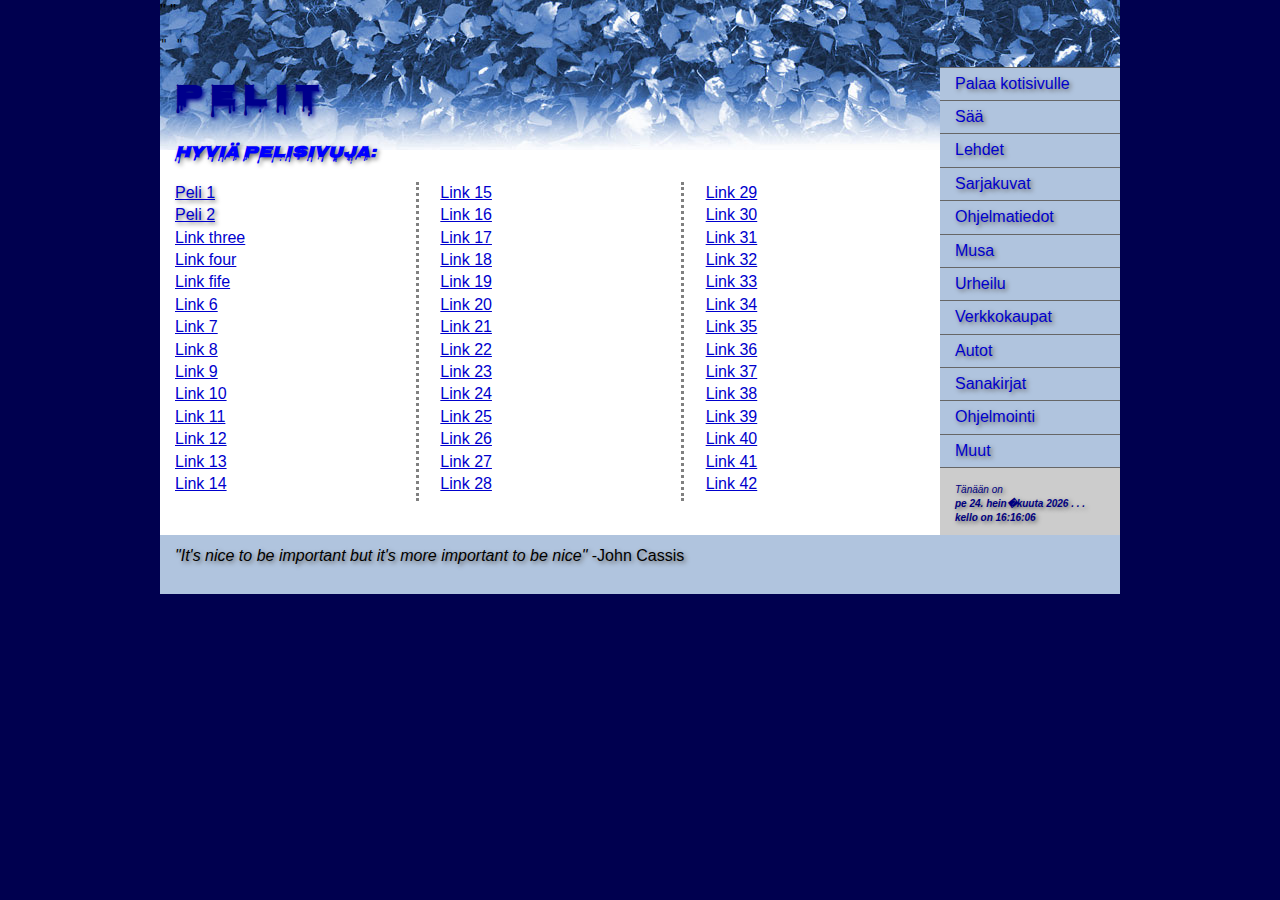
<file: pelit.htm>
<!DOCTYPE html>
<html lang="fi">
<head>
<meta charset="utf-8"/>
<title>Markon pelisivu</title>
<link href='https://fonts.googleapis.com/css?family=Nosifer' rel='stylesheet'>
<link href="tyylisivu.css" rel="stylesheet"/>
<!--script type="text/javascript" src="snowstorm.js"></script>
<script type="text/javascript" src="snow2.js"></script-->
<script type="text/javascript" src="email.js"></script>
<script type="text/javascript" src="nayta_aika.js"></script>
<!--[if lt IE 9]>
    <script src="html5shiv.js"></script>
<![endif]-->
</head>

<body>
<div class="container">
  <div>" "</div> <pre>" "</pre>
  <!--header><a href="#"><img src="black_jaguar.jpg" alt="Logo" width="108" height="90" id="Insert_logo" 
                             style="background: #442491; display:block; background-color: #442491;"/></a> </header-->  <!-- oli #C6D580 -->

  <div class="sidebar1">
    <nav>
      <ul class="nav">
        <li><a href="index.htm"         style="text-shadow: 2px 2px 4px #666;"><div class="trans">Palaa kotisivulle</div></a></li>
        <li><a href="saa.htm"           style="text-shadow: 2px 2px 4px #666;"><div class="trans">Sää</div></a></li>
        <li><a href="lehdet.htm"        style="text-shadow: 2px 2px 4px #666;"><div class="trans">Lehdet</div></a></li>
        <li><a href="sarjakuvat.htm"    style="text-shadow: 2px 2px 4px #666;"><div class="trans">Sarjakuvat</div></a></li>
        <li><a href="ohjelmatiedot.htm" style="text-shadow: 2px 2px 4px #666;"><div class="trans">Ohjelmatiedot</div></a></li>
        <li><a href="musa.htm"          style="text-shadow: 2px 2px 4px #666;"><div class="trans">Musa</div></a></li>
        <li><a href="urheilu.htm"       style="text-shadow: 2px 2px 4px #666;"><div class="trans">Urheilu</div></a></li>
        <li><a href="verkkokaupat.htm"  style="text-shadow: 2px 2px 4px #666;"><div class="trans">Verkkokaupat</div></a></li>
        <li><a href="autot.htm"         style="text-shadow: 2px 2px 4px #666;"><div class="trans">Autot</div></a></li>
        <li><a href="sanakirjat.htm"    style="text-shadow: 2px 2px 4px #666;"><div class="trans">Sanakirjat</div></a></li>
        <li><a href="ohjelmointi.htm"   style="text-shadow: 2px 2px 4px #666;"><div class="trans">Ohjelmointi</div></a></li>
        <li><a href="muut.htm"          style="text-shadow: 2px 2px 4px #666;"><div class="trans">Muut</div></a></li>
      </ul>
    </nav>
    <aside>
	  <div style="text-shadow: 2px 2px 4px #666;color:Navy;"><i><p style="font-size:10px">Tänään on<br>
	  <script language="JavaScript">displayTime();</script></i></p></div>
    </aside>
    <!-- end .sidebar1 --></div>
	
  <div class="content">
    <div style="font-family:Nosifer;font-size:20px;text-shadow: 2px 2px 4px;"> <h2 style="color:DarkBlue">P E L I T</h2> </div>
    <div style="font-family:Nosifer;font-size:15x;text-shadow: 2px 2px 4px #666;"> <p style="color:Blue"><b><i>Hyviä pelisivuja:</b></i></p> </div>

    <div class="col">
	  <p>
        <a href="http://www.judaspriest.com/home/default.asp" style="text-shadow: 2px 2px 4px #666;">Peli 1</a><br>
	    <a href="http://www.scootertechno.com/" style="text-shadow: 2px 2px 4px #666;">Peli 2</a><br>
	    <a href="#">Link three</a><br>
	    <a href="#">Link four</a><br>
	    <a href="#">Link fife</a><br>
	    <a href="#">Link 6</a><br>
	    <a href="#">Link 7</a><br>
	    <a href="#">Link 8</a><br>
	    <a href="#">Link 9</a><br>
	    <a href="#">Link 10</a><br>
	    <a href="#">Link 11</a><br>
	    <a href="#">Link 12</a><br>
	    <a href="#">Link 13</a><br>
	    <a href="#">Link 14</a><br>
	    <a href="#">Link 15</a><br>
	    <a href="#">Link 16</a><br>
	    <a href="#">Link 17</a><br>
	    <a href="#">Link 18</a><br>
	    <a href="#">Link 19</a><br>
	    <a href="#">Link 20</a><br>
	    <a href="#">Link 21</a><br>
	    <a href="#">Link 22</a><br>
	    <a href="#">Link 23</a><br>
	    <a href="#">Link 24</a><br>
	    <a href="#">Link 25</a><br>
	    <a href="#">Link 26</a><br>
	    <a href="#">Link 27</a><br>
	    <a href="#">Link 28</a><br>
	    <a href="#">Link 29</a><br>
	    <a href="#">Link 30</a><br>
	    <a href="#">Link 31</a><br>
	    <a href="#">Link 32</a><br>
	    <a href="#">Link 33</a><br>
	    <a href="#">Link 34</a><br>
	    <a href="#">Link 35</a><br>
	    <a href="#">Link 36</a><br>
	    <a href="#">Link 37</a><br>
	    <a href="#">Link 38</a><br>
	    <a href="#">Link 39</a><br>
	    <a href="#">Link 40</a><br>
	    <a href="#">Link 41</a><br>
	    <a href="#">Link 42</a><br>
	  </p>
    <!-- end .col --></div>
     
    <!-- end .content --></div>
	
  <footer>
    <div style="text-shadow: 2px 2px 4px #666;"> <p><i>"It's nice to be important but it's more important to be nice"</i> -John Cassis</p></div>
  </footer>
  
<!-- end .container --></div>

</body>
</html>
</file>
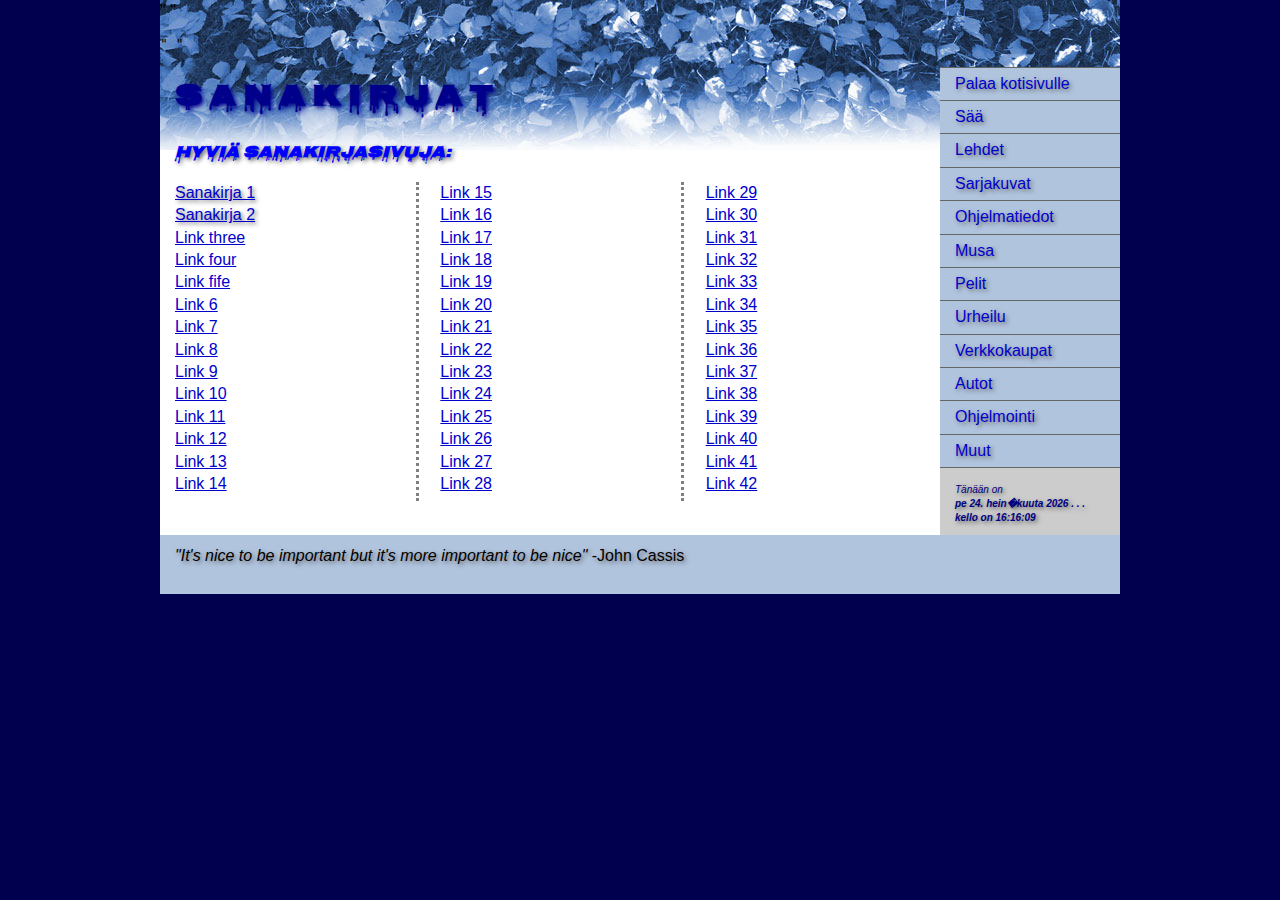
<file: sanakirjat.htm>
<!DOCTYPE html>
<html lang="fi">
<head>
<meta charset="utf-8"/>
<title>Markon sanakirjasivu</title>
<link href='https://fonts.googleapis.com/css?family=Nosifer' rel='stylesheet'>
<link href="tyylisivu.css" rel="stylesheet"/>
<!--script type="text/javascript" src="snowstorm.js"></script>
<script type="text/javascript" src="snow2.js"></script-->
<script type="text/javascript" src="email.js"></script>
<script type="text/javascript" src="nayta_aika.js"></script>
<!--[if lt IE 9]>
    <script src="html5shiv.js"></script>
<![endif]-->
</head>

<body>
<div class="container">
  <div>" "</div> <pre>" "</pre>
  <!--header><a href="#"><img src="black_jaguar.jpg" alt="Logo" width="108" height="90" id="Insert_logo" 
                             style="background: #442491; display:block; background-color: #442491;"/></a> </header-->  <!-- oli #C6D580 -->

  <div class="sidebar1">
    <nav>
      <ul class="nav">
        <li><a href="index.htm"         style="text-shadow: 2px 2px 4px #666;"><div class="trans">Palaa kotisivulle</div></a></li>
        <li><a href="saa.htm"           style="text-shadow: 2px 2px 4px #666;"><div class="trans">Sää</div></a></li>
        <li><a href="lehdet.htm"        style="text-shadow: 2px 2px 4px #666;"><div class="trans">Lehdet</div></a></li>
        <li><a href="sarjakuvat.htm"    style="text-shadow: 2px 2px 4px #666;"><div class="trans">Sarjakuvat</div></a></li>
        <li><a href="ohjelmatiedot.htm" style="text-shadow: 2px 2px 4px #666;"><div class="trans">Ohjelmatiedot</div></a></li>
        <li><a href="musa.htm"          style="text-shadow: 2px 2px 4px #666;"><div class="trans">Musa</div></a></li>
        <li><a href="pelit.htm"         style="text-shadow: 2px 2px 4px #666;"><div class="trans">Pelit</div></a></li>
        <li><a href="urheilu.htm"       style="text-shadow: 2px 2px 4px #666;"><div class="trans">Urheilu</div></a></li>
        <li><a href="verkkokaupat.htm"  style="text-shadow: 2px 2px 4px #666;"><div class="trans">Verkkokaupat</div></a></li>
        <li><a href="autot.htm"         style="text-shadow: 2px 2px 4px #666;"><div class="trans">Autot</div></a></li>
        <li><a href="ohjelmointi.htm"   style="text-shadow: 2px 2px 4px #666;"><div class="trans">Ohjelmointi</div></a></li>
        <li><a href="muut.htm"          style="text-shadow: 2px 2px 4px #666;"><div class="trans">Muut</div></a></li>
      </ul>
    </nav>
    <aside>
	  <div style="text-shadow: 2px 2px 4px #666;color:Navy;"><i><p style="font-size:10px">Tänään on<br>
	  <script language="JavaScript">displayTime();</script></i></p></div>
    </aside>
    <!-- end .sidebar1 --></div>
	
  <div class="content">
    <div style="font-family:Nosifer;font-size:20px;text-shadow: 2px 2px 4px;"> <h2 style="color:DarkBlue">S A N A K I R J A T</h2> </div>
    <div style="font-family:Nosifer;font-size:15x;text-shadow: 2px 2px 4px #666;"> <p style="color:Blue"><b><i>Hyviä sanakirjasivuja:</b></i></p> </div>

    <div class="col">
	  <p>
        <a href="http://www.judaspriest.com/home/default.asp" style="text-shadow: 2px 2px 4px #666;">Sanakirja 1</a><br>
	    <a href="http://www.scootertechno.com/" style="text-shadow: 2px 2px 4px #666;">Sanakirja 2</a><br>
	    <a href="#">Link three</a><br>
	    <a href="#">Link four</a><br>
	    <a href="#">Link fife</a><br>
	    <a href="#">Link 6</a><br>
	    <a href="#">Link 7</a><br>
	    <a href="#">Link 8</a><br>
	    <a href="#">Link 9</a><br>
	    <a href="#">Link 10</a><br>
	    <a href="#">Link 11</a><br>
	    <a href="#">Link 12</a><br>
	    <a href="#">Link 13</a><br>
	    <a href="#">Link 14</a><br>
	    <a href="#">Link 15</a><br>
	    <a href="#">Link 16</a><br>
	    <a href="#">Link 17</a><br>
	    <a href="#">Link 18</a><br>
	    <a href="#">Link 19</a><br>
	    <a href="#">Link 20</a><br>
	    <a href="#">Link 21</a><br>
	    <a href="#">Link 22</a><br>
	    <a href="#">Link 23</a><br>
	    <a href="#">Link 24</a><br>
	    <a href="#">Link 25</a><br>
	    <a href="#">Link 26</a><br>
	    <a href="#">Link 27</a><br>
	    <a href="#">Link 28</a><br>
	    <a href="#">Link 29</a><br>
	    <a href="#">Link 30</a><br>
	    <a href="#">Link 31</a><br>
	    <a href="#">Link 32</a><br>
	    <a href="#">Link 33</a><br>
	    <a href="#">Link 34</a><br>
	    <a href="#">Link 35</a><br>
	    <a href="#">Link 36</a><br>
	    <a href="#">Link 37</a><br>
	    <a href="#">Link 38</a><br>
	    <a href="#">Link 39</a><br>
	    <a href="#">Link 40</a><br>
	    <a href="#">Link 41</a><br>
	    <a href="#">Link 42</a><br>
	  </p>
    <!-- end .col --></div>
     
    <!-- end .content --></div>
	
  <footer>
    <div style="text-shadow: 2px 2px 4px #666;"> <p><i>"It's nice to be important but it's more important to be nice"</i> -John Cassis</p></div>
  </footer>
  
<!-- end .container --></div>

</body>
</html>
</file>
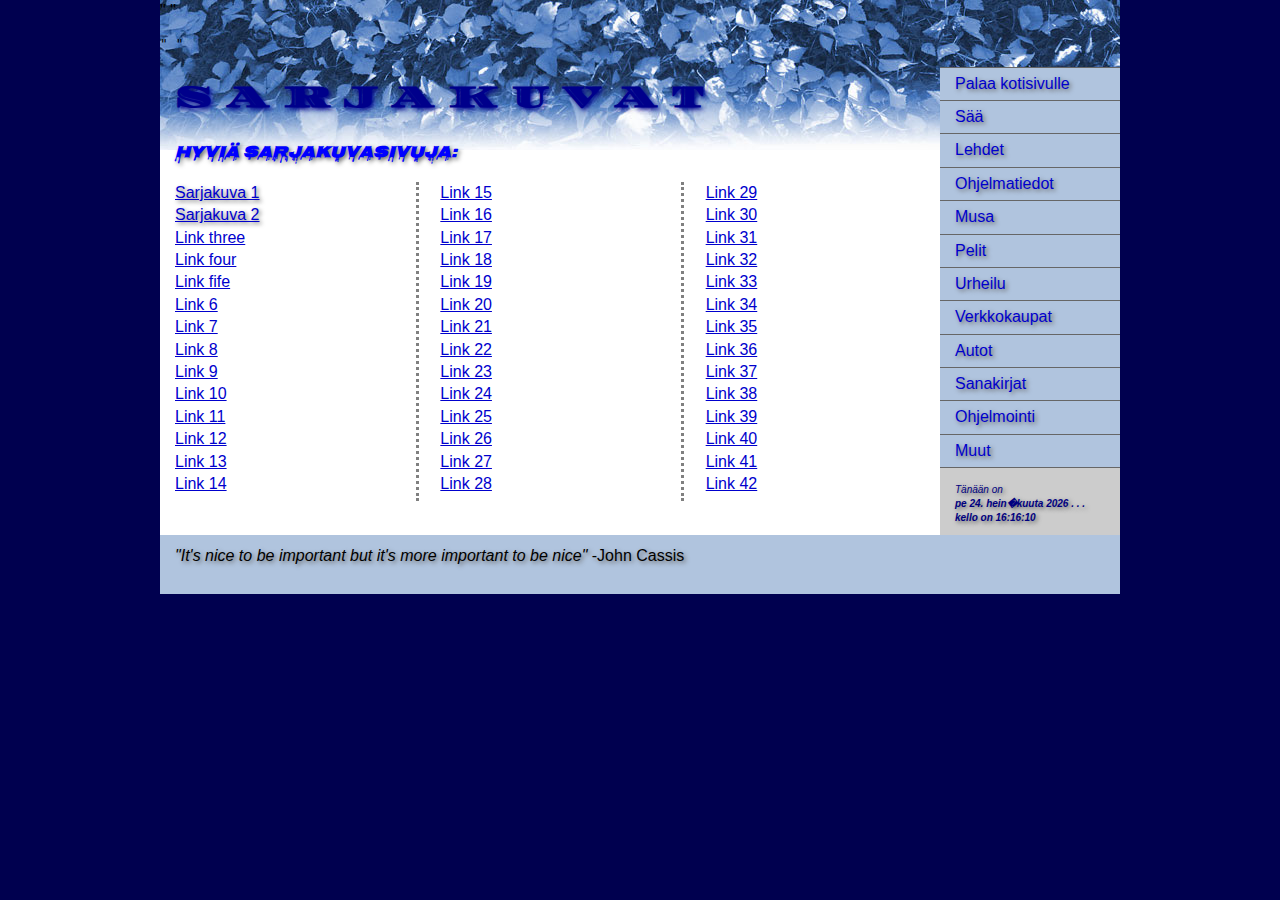
<file: sarjakuvat.htm>
<!DOCTYPE html>
<html lang="fi">
<head>
<meta charset="utf-8"/>
<title>Markon sarjakuvasivu</title>
<link href='https://fonts.googleapis.com/css?family=Diplomata SC' rel='stylesheet'>
<link href='https://fonts.googleapis.com/css?family=Nosifer' rel='stylesheet'>
<link href="tyylisivu.css" rel="stylesheet"/>
<!--script type="text/javascript" src="snowstorm.js"></script>
<script type="text/javascript" src="snow2.js"></script-->
<script type="text/javascript" src="email.js"></script>
<script type="text/javascript" src="nayta_aika.js"></script>
<!--[if lt IE 9]>
    <script src="html5shiv.js"></script>
<![endif]-->
</head>

<body>
<div class="container">
  <div>" "</div> <pre>" "</pre>
  <!--header><a href="#"><img src="black_jaguar.jpg" alt="Logo" width="108" height="90" id="Insert_logo" 
                             style="background: #442491; display:block; background-color: #442491;"/></a> </header-->  <!-- oli #C6D580 -->

  <div class="sidebar1">
    <nav>
      <ul class="nav">
        <li><a href="index.htm"         style="text-shadow: 2px 2px 4px #666;"><div class="trans">Palaa kotisivulle</div></a></li>
        <li><a href="saa.htm"           style="text-shadow: 2px 2px 4px #666;"><div class="trans">Sää</div></a></li>
        <li><a href="lehdet.htm"        style="text-shadow: 2px 2px 4px #666;"><div class="trans">Lehdet</div></a></li>
        <li><a href="ohjelmatiedot.htm" style="text-shadow: 2px 2px 4px #666;"><div class="trans">Ohjelmatiedot</div></a></li>
        <li><a href="musa.htm"          style="text-shadow: 2px 2px 4px #666;"><div class="trans">Musa</div></a></li>
        <li><a href="pelit.htm"         style="text-shadow: 2px 2px 4px #666;"><div class="trans">Pelit</div></a></li>
        <li><a href="urheilu.htm"       style="text-shadow: 2px 2px 4px #666;"><div class="trans">Urheilu</div></a></li>
        <li><a href="verkkokaupat.htm"  style="text-shadow: 2px 2px 4px #666;"><div class="trans">Verkkokaupat</div></a></li>
        <li><a href="autot.htm"         style="text-shadow: 2px 2px 4px #666;"><div class="trans">Autot</div></a></li>
        <li><a href="sanakirjat.htm"    style="text-shadow: 2px 2px 4px #666;"><div class="trans">Sanakirjat</div></a></li>
        <li><a href="ohjelmointi.htm"   style="text-shadow: 2px 2px 4px #666;"><div class="trans">Ohjelmointi</div></a></li>
        <li><a href="muut.htm"          style="text-shadow: 2px 2px 4px #666;"><div class="trans">Muut</div></a></li>
      </ul>
    </nav>
    <aside>
	  <div style="text-shadow: 2px 2px 4px #666;color:Navy;"><i><p style="font-size:10px">Tänään on<br>
	  <script language="JavaScript">displayTime();</script></i></p></div>
    </aside>
    <!-- end .sidebar1 --></div>
	
  <div class="content">
    <div style="font-family:Diplomata SC;font-size:20px;text-shadow: 2px 2px 4px;"> <h2 style="color:DarkBlue">S A R J A K U V A T</h2> </div>
    <div style="font-family:Nosifer;font-size:15x;text-shadow: 2px 2px 4px #666;"> <p style="color:Blue"><b><i>Hyviä sarjakuvasivuja:</b></i></p> </div>

    <div class="col">
	  <p>
        <a href="http://www.judaspriest.com/home/default.asp" style="text-shadow: 2px 2px 4px #666;">Sarjakuva 1</a><br>
	    <a href="http://www.scootertechno.com/" style="text-shadow: 2px 2px 4px #666;">Sarjakuva 2</a><br>
	    <a href="#">Link three</a><br>
	    <a href="#">Link four</a><br>
	    <a href="#">Link fife</a><br>
	    <a href="#">Link 6</a><br>
	    <a href="#">Link 7</a><br>
	    <a href="#">Link 8</a><br>
	    <a href="#">Link 9</a><br>
	    <a href="#">Link 10</a><br>
	    <a href="#">Link 11</a><br>
	    <a href="#">Link 12</a><br>
	    <a href="#">Link 13</a><br>
	    <a href="#">Link 14</a><br>
	    <a href="#">Link 15</a><br>
	    <a href="#">Link 16</a><br>
	    <a href="#">Link 17</a><br>
	    <a href="#">Link 18</a><br>
	    <a href="#">Link 19</a><br>
	    <a href="#">Link 20</a><br>
	    <a href="#">Link 21</a><br>
	    <a href="#">Link 22</a><br>
	    <a href="#">Link 23</a><br>
	    <a href="#">Link 24</a><br>
	    <a href="#">Link 25</a><br>
	    <a href="#">Link 26</a><br>
	    <a href="#">Link 27</a><br>
	    <a href="#">Link 28</a><br>
	    <a href="#">Link 29</a><br>
	    <a href="#">Link 30</a><br>
	    <a href="#">Link 31</a><br>
	    <a href="#">Link 32</a><br>
	    <a href="#">Link 33</a><br>
	    <a href="#">Link 34</a><br>
	    <a href="#">Link 35</a><br>
	    <a href="#">Link 36</a><br>
	    <a href="#">Link 37</a><br>
	    <a href="#">Link 38</a><br>
	    <a href="#">Link 39</a><br>
	    <a href="#">Link 40</a><br>
	    <a href="#">Link 41</a><br>
	    <a href="#">Link 42</a><br>
	  </p>
    <!-- end .col --></div>
     
    <!-- end .content --></div>
	
  <footer>
    <div style="text-shadow: 2px 2px 4px #666;"> <p><i>"It's nice to be important but it's more important to be nice"</i> -John Cassis</p></div>
  </footer>
  
<!-- end .container --></div>

</body>
</html>
</file>
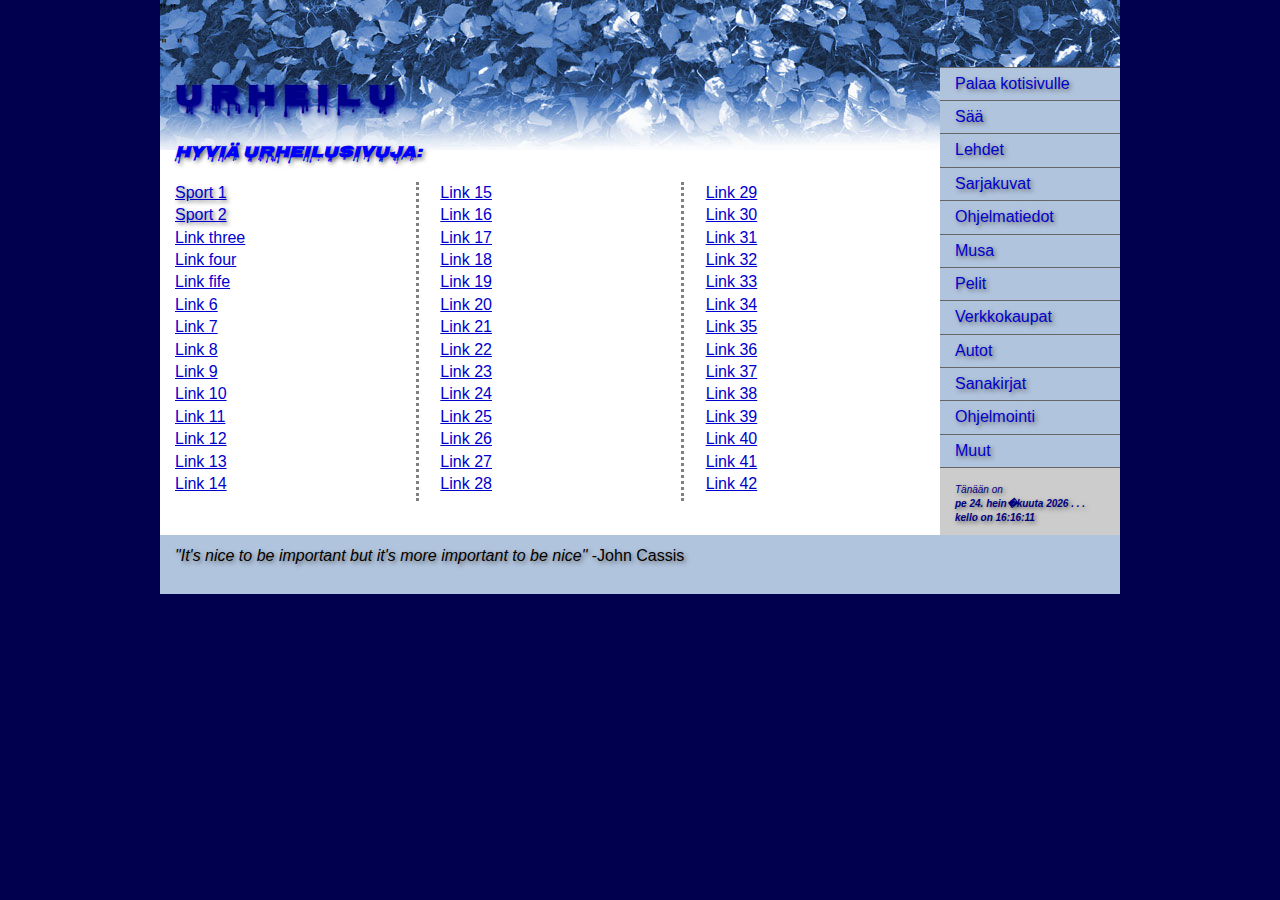
<file: urheilu.htm>
<!DOCTYPE html>
<html lang="fi">
<head>
<meta charset="utf-8"/>
<title>Markon urheilusivu</title>
<link href='https://fonts.googleapis.com/css?family=Nosifer' rel='stylesheet'>
<link href="tyylisivu.css" rel="stylesheet"/>
<!--script type="text/javascript" src="snowstorm.js"></script>
<script type="text/javascript" src="snow2.js"></script-->
<script type="text/javascript" src="email.js"></script>
<script type="text/javascript" src="nayta_aika.js"></script>
<!--[if lt IE 9]>
    <script src="html5shiv.js"></script>
<![endif]-->
</head>

<body>
<div class="container">
  <div>" "</div> <pre>" "</pre>
  <!--header><a href="#"><img src="black_jaguar.jpg" alt="Logo" width="108" height="90" id="Insert_logo" 
                             style="background: #442491; display:block; background-color: #442491;"/></a> </header-->  <!-- oli #C6D580 -->

  <div class="sidebar1">
    <nav>
      <ul class="nav">
        <li><a href="index.htm"         style="text-shadow: 2px 2px 4px #666;"><div class="trans">Palaa kotisivulle</div></a></li>
        <li><a href="saa.htm"           style="text-shadow: 2px 2px 4px #666;"><div class="trans">Sää</div></a></li>
        <li><a href="lehdet.htm"        style="text-shadow: 2px 2px 4px #666;"><div class="trans">Lehdet</div></a></li>
        <li><a href="sarjakuvat.htm"    style="text-shadow: 2px 2px 4px #666;"><div class="trans">Sarjakuvat</div></a></li>
        <li><a href="ohjelmatiedot.htm" style="text-shadow: 2px 2px 4px #666;"><div class="trans">Ohjelmatiedot</div></a></li>
        <li><a href="musa.htm"          style="text-shadow: 2px 2px 4px #666;"><div class="trans">Musa</div></a></li>
        <li><a href="pelit.htm"         style="text-shadow: 2px 2px 4px #666;"><div class="trans">Pelit</div></a></li>
        <li><a href="verkkokaupat.htm"  style="text-shadow: 2px 2px 4px #666;"><div class="trans">Verkkokaupat</div></a></li>
        <li><a href="autot.htm"         style="text-shadow: 2px 2px 4px #666;"><div class="trans">Autot</div></a></li>
        <li><a href="sanakirjat.htm"    style="text-shadow: 2px 2px 4px #666;"><div class="trans">Sanakirjat</div></a></li>
        <li><a href="ohjelmointi.htm"   style="text-shadow: 2px 2px 4px #666;"><div class="trans">Ohjelmointi</div></a></li>
        <li><a href="muut.htm"          style="text-shadow: 2px 2px 4px #666;"><div class="trans">Muut</div></a></li>
      </ul>
    </nav>
    <aside>
	  <div style="text-shadow: 2px 2px 4px #666;color:Navy;"><i><p style="font-size:10px">Tänään on<br>
	  <script language="JavaScript">displayTime();</script></i></p></div>
    </aside>
    <!-- end .sidebar1 --></div>
	
  <div class="content">
    <div style="font-family:Nosifer;font-size:20px;text-shadow: 2px 2px 4px;"> <h2 style="color:DarkBlue">U R H E I L U</h2> </div>
    <div style="font-family:Nosifer;font-size:15x;text-shadow: 2px 2px 4px #666;"> <p style="color:Blue"><b><i>Hyviä urheilusivuja:</b></i></p> </div>

    <div class="col">
	  <p>
        <a href="http://www.judaspriest.com/home/default.asp" style="text-shadow: 2px 2px 4px #666;">Sport 1</a><br>
	    <a href="http://www.scootertechno.com/" style="text-shadow: 2px 2px 4px #666;">Sport 2</a><br>
	    <a href="#">Link three</a><br>
	    <a href="#">Link four</a><br>
	    <a href="#">Link fife</a><br>
	    <a href="#">Link 6</a><br>
	    <a href="#">Link 7</a><br>
	    <a href="#">Link 8</a><br>
	    <a href="#">Link 9</a><br>
	    <a href="#">Link 10</a><br>
	    <a href="#">Link 11</a><br>
	    <a href="#">Link 12</a><br>
	    <a href="#">Link 13</a><br>
	    <a href="#">Link 14</a><br>
	    <a href="#">Link 15</a><br>
	    <a href="#">Link 16</a><br>
	    <a href="#">Link 17</a><br>
	    <a href="#">Link 18</a><br>
	    <a href="#">Link 19</a><br>
	    <a href="#">Link 20</a><br>
	    <a href="#">Link 21</a><br>
	    <a href="#">Link 22</a><br>
	    <a href="#">Link 23</a><br>
	    <a href="#">Link 24</a><br>
	    <a href="#">Link 25</a><br>
	    <a href="#">Link 26</a><br>
	    <a href="#">Link 27</a><br>
	    <a href="#">Link 28</a><br>
	    <a href="#">Link 29</a><br>
	    <a href="#">Link 30</a><br>
	    <a href="#">Link 31</a><br>
	    <a href="#">Link 32</a><br>
	    <a href="#">Link 33</a><br>
	    <a href="#">Link 34</a><br>
	    <a href="#">Link 35</a><br>
	    <a href="#">Link 36</a><br>
	    <a href="#">Link 37</a><br>
	    <a href="#">Link 38</a><br>
	    <a href="#">Link 39</a><br>
	    <a href="#">Link 40</a><br>
	    <a href="#">Link 41</a><br>
	    <a href="#">Link 42</a><br>
	  </p>
    <!-- end .col --></div>
     
    <!-- end .content --></div>
	
  <footer>
    <div style="text-shadow: 2px 2px 4px #666;"> <p><i>"It's nice to be important but it's more important to be nice"</i> -John Cassis</p></div>
  </footer>
  
<!-- end .container --></div>

</body>
</html>
</file>
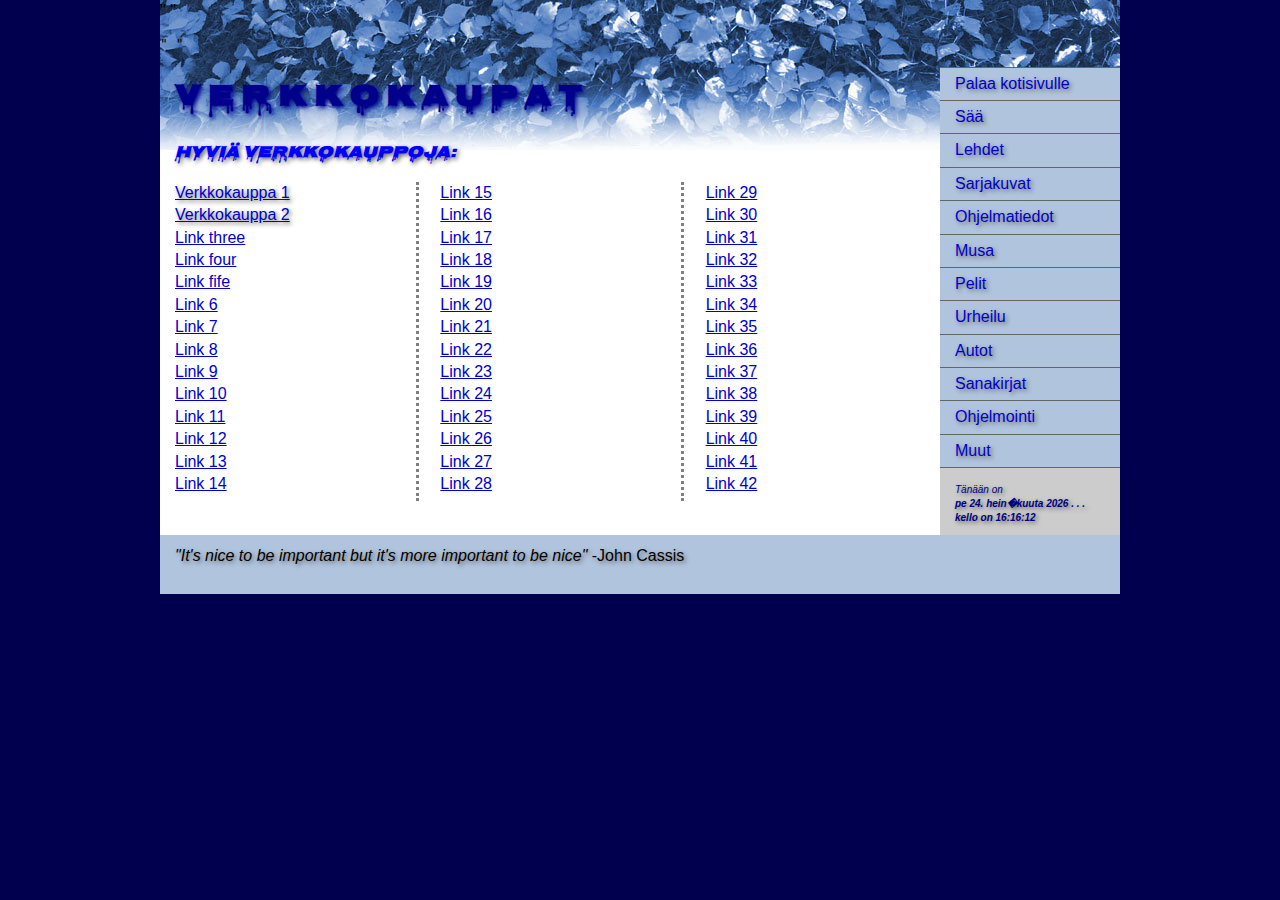
<file: verkkokaupat.htm>
<!DOCTYPE html>
<html lang="fi">
<head>
<meta charset="utf-8"/>
<title>Markon verkkokauppasivu</title>
<link href='https://fonts.googleapis.com/css?family=Nosifer' rel='stylesheet'>
<link href="tyylisivu.css" rel="stylesheet"/>
<!--script type="text/javascript" src="snowstorm.js"></script>
<script type="text/javascript" src="snow2.js"></script-->
<script type="text/javascript" src="email.js"></script>
<script type="text/javascript" src="nayta_aika.js"></script>
<!--[if lt IE 9]>
    <script src="html5shiv.js"></script>
<![endif]-->
</head>

<body>
<div class="container">
  <div>" "</div> <pre>" "</pre>
  <!--header><a href="#"><img src="black_jaguar.jpg" alt="Logo" width="108" height="90" id="Insert_logo" 
                             style="background: #442491; display:block; background-color: #442491;"/></a> </header-->  <!-- oli #C6D580 -->

  <div class="sidebar1">
    <nav>
      <ul class="nav">
        <li><a href="index.htm"         style="text-shadow: 2px 2px 4px #666;"><div class="trans">Palaa kotisivulle</div></a></li>
        <li><a href="saa.htm"           style="text-shadow: 2px 2px 4px #666;"><div class="trans">Sää</div></a></li>
        <li><a href="lehdet.htm"        style="text-shadow: 2px 2px 4px #666;"><div class="trans">Lehdet</div></a></li>
        <li><a href="sarjakuvat.htm"    style="text-shadow: 2px 2px 4px #666;"><div class="trans">Sarjakuvat</div></a></li>
        <li><a href="ohjelmatiedot.htm" style="text-shadow: 2px 2px 4px #666;"><div class="trans">Ohjelmatiedot</div></a></li>
        <li><a href="musa.htm"          style="text-shadow: 2px 2px 4px #666;"><div class="trans">Musa</div></a></li>
        <li><a href="pelit.htm"         style="text-shadow: 2px 2px 4px #666;"><div class="trans">Pelit</div></a></li>
        <li><a href="urheilu.htm"       style="text-shadow: 2px 2px 4px #666;"><div class="trans">Urheilu</div></a></li>
        <li><a href="autot.htm"         style="text-shadow: 2px 2px 4px #666;"><div class="trans">Autot</div></a></li>
        <li><a href="sanakirjat.htm"    style="text-shadow: 2px 2px 4px #666;"><div class="trans">Sanakirjat</div></a></li>
        <li><a href="ohjelmointi.htm"   style="text-shadow: 2px 2px 4px #666;"><div class="trans">Ohjelmointi</div></a></li>
        <li><a href="muut.htm"          style="text-shadow: 2px 2px 4px #666;"><div class="trans">Muut</div></a></li>
      </ul>
    </nav>
    <aside>
	  <div style="text-shadow: 2px 2px 4px #666;color:Navy;"><i><p style="font-size:10px">Tänään on<br>
	  <script language="JavaScript">displayTime();</script></i></p></div>
    </aside>
    <!-- end .sidebar1 --></div>
	
  <div class="content">
    <div style="font-family:Nosifer;font-size:20px;text-shadow: 2px 2px 4px;"> <h2 style="color:DarkBlue">V E R K K O K A U P A T</h2> </div>
    <div style="font-family:Nosifer;font-size:15x;text-shadow: 2px 2px 4px #666;"> <p style="color:Blue"><b><i>Hyviä verkkokauppoja:</b></i></p> </div>
  
    <div class="col">
	  <p>
        <a href="http://www.judaspriest.com/home/default.asp" style="text-shadow: 2px 2px 4px #666;">Verkkokauppa 1</a><br>
	    <a href="http://www.scootertechno.com/" style="text-shadow: 2px 2px 4px #666;">Verkkokauppa 2</a><br>
	    <a href="#">Link three</a><br>
	    <a href="#">Link four</a><br>
	    <a href="#">Link fife</a><br>
	    <a href="#">Link 6</a><br>
	    <a href="#">Link 7</a><br>
	    <a href="#">Link 8</a><br>
	    <a href="#">Link 9</a><br>
	    <a href="#">Link 10</a><br>
	    <a href="#">Link 11</a><br>
	    <a href="#">Link 12</a><br>
	    <a href="#">Link 13</a><br>
	    <a href="#">Link 14</a><br>
	    <a href="#">Link 15</a><br>
	    <a href="#">Link 16</a><br>
	    <a href="#">Link 17</a><br>
	    <a href="#">Link 18</a><br>
	    <a href="#">Link 19</a><br>
	    <a href="#">Link 20</a><br>
	    <a href="#">Link 21</a><br>
	    <a href="#">Link 22</a><br>
	    <a href="#">Link 23</a><br>
	    <a href="#">Link 24</a><br>
	    <a href="#">Link 25</a><br>
	    <a href="#">Link 26</a><br>
	    <a href="#">Link 27</a><br>
	    <a href="#">Link 28</a><br>
	    <a href="#">Link 29</a><br>
	    <a href="#">Link 30</a><br>
	    <a href="#">Link 31</a><br>
	    <a href="#">Link 32</a><br>
	    <a href="#">Link 33</a><br>
	    <a href="#">Link 34</a><br>
	    <a href="#">Link 35</a><br>
	    <a href="#">Link 36</a><br>
	    <a href="#">Link 37</a><br>
	    <a href="#">Link 38</a><br>
	    <a href="#">Link 39</a><br>
	    <a href="#">Link 40</a><br>
	    <a href="#">Link 41</a><br>
	    <a href="#">Link 42</a><br>
	  </p>
    <!-- end .col --></div>
     
    <!-- end .content --></div>
	
  <footer>
    <div style="text-shadow: 2px 2px 4px #666;"> <p><i>"It's nice to be important but it's more important to be nice"</i> -John Cassis</p></div>
  </footer>
  
<!-- end .container --></div>

</body>
</html>
</file>
<file: tyylisivu.css>
@charset "utf-8";
body {
	font: 100%/1.4 Verdana, Arial, Helvetica, sans-serif;
	background: #00004F;   /* #00004F = tummansininen, reunukset ja alalaita */   /*MR: #00008F 0C78B7  52A0F2  42413C*/
	margin: 0;
	padding: 0;
	color: #000;  /* = musta (tekstin v�ri) */
}

/* ~~ Element/tag selectors ~~ */
ul, ol, dl {       /* Due to variations between browsers, it's best practices to zero padding and margin on lists. */
	padding: 0;  /* For consistency, you can either specify the amounts you want here, or on the list items (LI, DT, DD) they contain. */
	margin: 0;   /* Remember that what you do here will cascade to the .nav list unless you write a more specific selector. */
}
h1, h2, h3, h4, h5, h6, p {
	margin-top: 0;	    /* removing the top margin gets around an issue where margins can escape from their containing div. */
	padding-right: 15px;     /* The remaining bottom margin will hold it away from any elements that follow. */
	padding-left: 15px; /* adding the padding to the sides of the elements within the divs, instead of the divs themselves, gets rid of any box model math. */
}                       /* A nested div with side padding can also be used as an alternate method. */

a img { border: none; }  /* this selector removes the default blue border displayed in some browsers around an image when it is surrounded by a link */

/* ~~ Styling for your site's links must remain in this order - including the group of selectors that create the hover effect. ~~ */
a:link {
	color: #0000CD;  /* keskisininen, linkkien v�ri */      /* #42413C,  #6E6C64*/
	text-decoration: underline; /* unless you style your links to look extremely unique, it's best to provide underlines for quick visual identification */
}
a:visited {
	color: #4545DA;   /* avattujen linkkien v�ri.   #4169E1 = RoyalBlue.   #1B82E6 = turkoosi */    /*  6E6C64  */
	text-decoration: underline;
}
a:hover, a:active, a:focus { /* this group of selectors will give a keyboard navigator the same hover experience as the person using a mouse. */
	text-decoration: none;
}
/* ~~this fixed width container surrounds the other divs~~ */
.container {
	width: 960px;
	background: #FFF url(header-bg2.jpg) top center no-repeat;    /* valkoinen = tekstin tausta */
	margin: 0 auto; /* the auto value on the sides, coupled with the width, centers the layout */
}

/* ~~ the header is not given a width. It will extend the full width of your layout. 
      It contains an image placeholder that should be replaced with your own linked logo ~~  was a class */
header {
	background: rgb(0,0,128);   /* rgb(68,36,145) = tummankirkkaansininen (#442491).  (rgb(173,185,110) = #ADB96E, v�h�n tummempi vaaleanvihre�) */
	background: rgba(0,0,128,0.9); /* = yl�palkki.  rgb(255,255,255) = valkoinen.  (rgb(63,61,49) = #3F3D31 = tummempi harmaa) */
}                                  /* 0,0,128 = Navy blue */

/* ~~ These are the columns for the layout. ~~ 
 *
1) Padding is only placed on the top and/or bottom of the divs. The elements within these divs have padding on their sides. 
     This saves you from any "box model math". Keep in mind, if you add any side padding or border to the div itself, 
	 it will be added to the width you define to create the *total* width. 
	 You may also choose to remove the padding on the element in the div and place a second div within it with no width and the padding necessary for your design.

2) No margin has been given to the columns since they are all floated. 
     If you must add margin, avoid placing it on the side you're floating toward (for example: a right margin on a div set to float right). 
	 Many times, padding can be used instead. For divs where this rule must be broken, 
	 you should add a "display:inline" declaration to the div's rule to tame a bug where some versions of Internet Explorer double the margin.

3) Since classes can be used multiple times in a document (and an element can also have multiple classes applied), 
     the columns have been assigned class names instead of IDs. For example, two sidebar divs could be stacked if necessary. 
	 These can very easily be changed to IDs if that's your preference, as long as you'll only be using them once per document.

4) If you prefer your nav on the left instead of the right, 
     simply float these columns the opposite direction (all left instead of all right) and they'll render in reverse order. 
	 There's no need to move the divs around in the HTML source.
*/
.sidebar1 {
	float: right;
	width: 180px;
	background: #ccc;   /* #EADCAE = vaaleanruskea, beige */
	padding-bottom: 0px;  
}
.content {
	padding: 10px 0;
	width: 780px;
	float: right;
}

/* ~~ This grouped selector gives the lists in the .content area space ~~ */
.content ul, .content ol { 
	padding: 0 15px 15px 40px; /* this padding mirrors the right padding in the headings and paragraph rule above.  */
}                              /* Padding was placed on the bottom for space between other elements on the lists and on the left to create the indention. */
                               /*  These may be adjusted as you wish. */

/* ~~ The navigation list styles (can be removed if you choose to use a premade flyout menu like Spry) ~~ */
ul.nav {
	list-style: none; /* this removes the list marker */
	border-top: 1px solid #666;;  /* (MR: 53px solid #B1BB77)  this creates the top border for the links - all others are placed using a bottom border on the LI */
	margin-bottom: 15px; /* this creates the space between the navigation on the content below */
}
ul.nav li { border-bottom: 1px solid #666; /* this creates the button separation */   /* #666 = tummanharmaa */
}
ul.nav a, ul.nav a:visited { /* grouping these selectors makes sure that your links retain their button look even after being visited */
	padding: 5px 5px 5px 15px;
	display: block; /* this gives the link block properties causing it to fill the whole LI containing it. This causes the entire area to react to a mouse click. */
	width: 160px;            /* this width makes the entire button clickable for IE6. If you don't need to support IE6, it can be removed.  */
	text-decoration: none;       /* Calculate the proper width by subtracting the padding on this link from the width of your sidebar container. */
	background: #B0C4DE;   /* = oikean sivun valikon tausta (A9A9A9,BDB76B,B0C4DE).  #B0C4DE = LightSteelBlue. #ADD8E6 = vaaleansininen. #C6D580 = vaaleanvihre� */
}
ul.nav a:hover, ul.nav a:active, ul.nav a:focus { /* this changes the background and text color for both mouse and keyboard navigators */
	background: #87CEFA;   /* = Light Sky Blue, oikean sivun valikon tausta kun hiiren osoitin on p��ll�. */
	color: #FFF;   /* valkoinen */           /*    #ADB96E = v�h�n tummenpi vaaleanvihre�  (#3F3D31 = tummempi harmaa) */
}

/* ~~ The footer ~~ was a class */
footer {
	padding: 10px 0;
	background: #B0C4DE; /* #LightSteelBlue, alapalkki, tausta */
	position: relative;/* this gives IE6 hasLayout to properly clear */
	clear: both; /* this clear property forces the .container to understand where the columns end and contain them */
}

/* ~~ miscellaneous float/clear classes ~~ */
.fltrt {  /* this class can be used to float an element right in your page. The floated element must precede the element it should be next to on the page. */
	float: right;
	margin-left: 8px;
}
.fltlft { /* this class can be used to float an element left in your page. The floated element must precede the element it should be next to on the page. */
	float: left;
	margin-right: 8px;
}
.clearfloat {  /* this class can be placed on a <br /> or empty div as the final element following  */
	clear:both;    /* the last floated div (within the #container) if the #footer is removed or taken out of the #container */
	height:0;
	font-size: 1px;
	line-height: 0px;
}
header, footer, nav, aside { display: block; }

/* ~~ sarakkeiden lukum��r� luokassa col (valkoisella pohjalla) ~~ */
.col	{
	-moz-column-count:3;
	-webkit-column-count:3;
	column-count:3;
/*	
	-webkit-column-width: 15em;	 -moz-column-width:15em;  column-width: 15em;
*/	
	-webkit-column-gap: 1em;
	-moz-column-gap: 1em;
	column-gap: 1em;
	
	-webkit-column-rule: 3px dotted gray;
	-moz-column-rule: 3px dotted gray;
	column-rule: 3px dotted gray;	
}

/* ~~ sarakkeiden lukum��r� luokassa col_1 (valkoisella pohjalla) ~~ */
.col_1	{
	-moz-column-count:2;
	-webkit-column-count:2;
	column-count:2;
	/*                           -webkit-column-width: 15em;	 -moz-column-width:15em;  column-width: 15em;  */	
	-webkit-column-gap: 0em;
	-moz-column-gap: 0em;
	column-gap: 0em;
	
	-webkit-column-rule: 0px dotted gray;
	-moz-column-rule: 0px dotted gray;
	column-rule: 0px dotted gray;	
}

.clearfloat { clear: both; height: 0; font-size: 1px; line-height: 0px;}

.box {width: 150px; height: 150px; padding: 10px; border: 1px solid gray; margin:10px; float: left;}

.lg5 {background-image :-moz-linear-gradient(45deg, #f00 0%, #f63 20%, #ff0 40%, #0f0 60%, #00f 80%, #a0a 100%);}

.trans {
	background-color: #B0C4DE;
	color: #0000CD;   /* tekstin v�ri  */
	/*margin: 10px;*/
	-webkit-transition-property: all;
	-moz-transition-property: all;
	-o-transition-property: background-color;
	transition-property:all;
	-webkit-transition-duration: 1s;
	-moz-transition-duration: 1s;
	-o-transition-duration: 1s;
	transition-duration: 1s;
}
.trans:hover {
	background-color: #87CEFA;    
	font-size: 23px;
	color: #ff6600;  /* tekstin v�ri, johon muutetaan, oli  DC143C */
}
</file>
